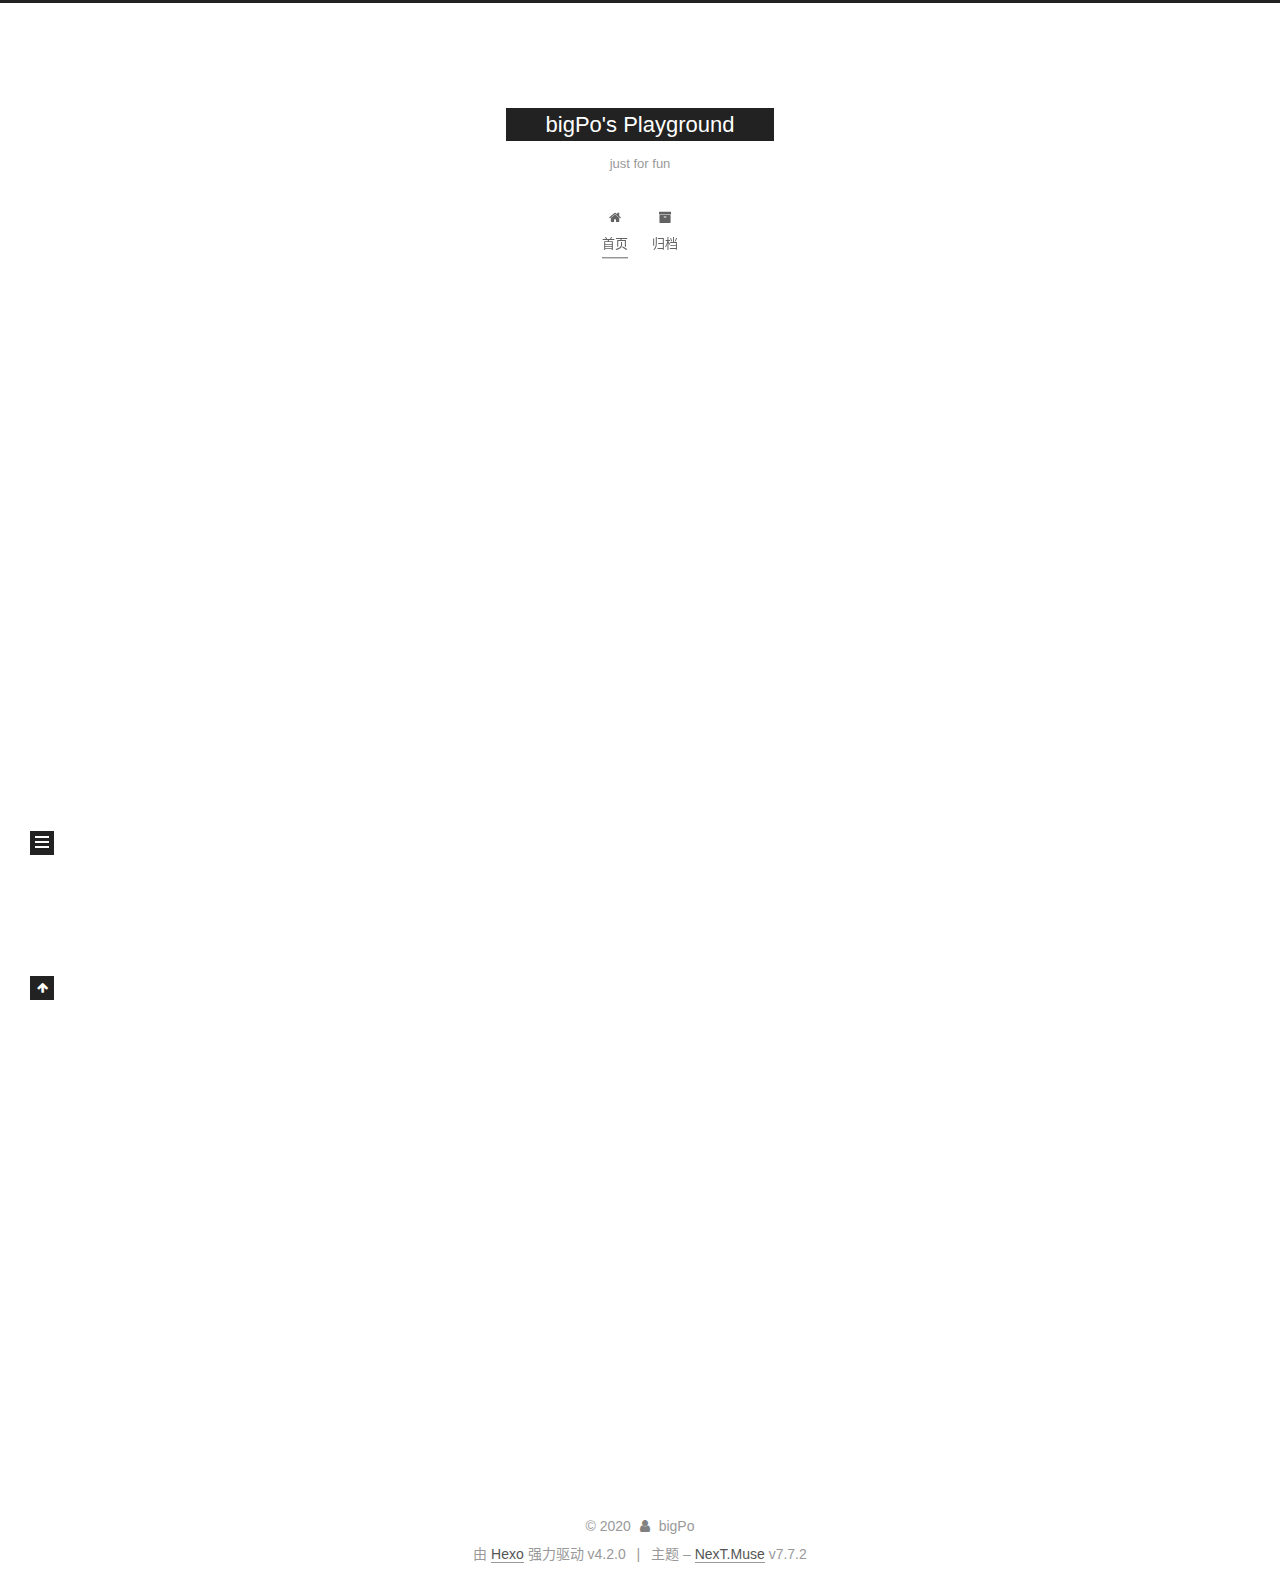
<file: index.html>
<!DOCTYPE html>
<html lang="zh-CN">
<head>
  <meta charset="UTF-8">
<meta name="viewport" content="width=device-width, initial-scale=1, maximum-scale=2">
<meta name="theme-color" content="#222">
<meta name="generator" content="Hexo 4.2.0">
  <link rel="apple-touch-icon" sizes="180x180" href="/images/apple-touch-icon-next.png">
  <link rel="icon" type="image/png" sizes="32x32" href="/images/favicon-32x32-next.png">
  <link rel="icon" type="image/png" sizes="16x16" href="/images/favicon-16x16-next.png">
  <link rel="mask-icon" href="/images/logo.svg" color="#222">

<link rel="stylesheet" href="/css/main.css">


<link rel="stylesheet" href="/lib/font-awesome/css/font-awesome.min.css">

<script id="hexo-configurations">
    var NexT = window.NexT || {};
    var CONFIG = {"hostname":"bigpo.github.io","root":"/","scheme":"Muse","version":"7.7.2","exturl":false,"sidebar":{"position":"left","display":"post","padding":18,"offset":12,"onmobile":false},"copycode":{"enable":false,"show_result":false,"style":null},"back2top":{"enable":true,"sidebar":false,"scrollpercent":false},"bookmark":{"enable":false,"color":"#222","save":"auto"},"fancybox":false,"mediumzoom":false,"lazyload":false,"pangu":false,"comments":{"style":"tabs","active":null,"storage":true,"lazyload":false,"nav":null},"algolia":{"hits":{"per_page":10},"labels":{"input_placeholder":"Search for Posts","hits_empty":"We didn't find any results for the search: ${query}","hits_stats":"${hits} results found in ${time} ms"}},"localsearch":{"enable":false,"trigger":"auto","top_n_per_article":1,"unescape":false,"preload":false},"motion":{"enable":true,"async":false,"transition":{"post_block":"fadeIn","post_header":"slideDownIn","post_body":"slideDownIn","coll_header":"slideLeftIn","sidebar":"slideUpIn"}}};
  </script>

  <meta property="og:type" content="website">
<meta property="og:title" content="bigPo&#39;s Playground">
<meta property="og:url" content="http://bigpo.github.io/index.html">
<meta property="og:site_name" content="bigPo&#39;s Playground">
<meta property="og:locale" content="zh_CN">
<meta property="article:author" content="bigPo">
<meta name="twitter:card" content="summary">

<link rel="canonical" href="http://bigpo.github.io/">


<script id="page-configurations">
  // https://hexo.io/docs/variables.html
  CONFIG.page = {
    sidebar: "",
    isHome : true,
    isPost : false
  };
</script>

  <title>bigPo's Playground</title>
  






  <noscript>
  <style>
  .use-motion .brand,
  .use-motion .menu-item,
  .sidebar-inner,
  .use-motion .post-block,
  .use-motion .pagination,
  .use-motion .comments,
  .use-motion .post-header,
  .use-motion .post-body,
  .use-motion .collection-header { opacity: initial; }

  .use-motion .site-title,
  .use-motion .site-subtitle {
    opacity: initial;
    top: initial;
  }

  .use-motion .logo-line-before i { left: initial; }
  .use-motion .logo-line-after i { right: initial; }
  </style>
</noscript>

</head>

<body itemscope itemtype="http://schema.org/WebPage">
  <div class="container use-motion">
    <div class="headband"></div>

    <header class="header" itemscope itemtype="http://schema.org/WPHeader">
      <div class="header-inner"><div class="site-brand-container">
  <div class="site-nav-toggle">
    <div class="toggle" aria-label="切换导航栏">
      <span class="toggle-line toggle-line-first"></span>
      <span class="toggle-line toggle-line-middle"></span>
      <span class="toggle-line toggle-line-last"></span>
    </div>
  </div>

  <div class="site-meta">

    <div>
      <a href="/" class="brand" rel="start">
        <span class="logo-line-before"><i></i></span>
        <span class="site-title">bigPo's Playground</span>
        <span class="logo-line-after"><i></i></span>
      </a>
    </div>
        <p class="site-subtitle">just for fun</p>
  </div>

  <div class="site-nav-right">
    <div class="toggle popup-trigger">
    </div>
  </div>
</div>


<nav class="site-nav">
  
  <ul id="menu" class="menu">
        <li class="menu-item menu-item-home">

    <a href="/" rel="section"><i class="fa fa-fw fa-home"></i>首页</a>

  </li>
        <li class="menu-item menu-item-archives">

    <a href="/archives/" rel="section"><i class="fa fa-fw fa-archive"></i>归档</a>

  </li>
  </ul>

</nav>
</div>
    </header>

    
  <div class="back-to-top">
    <i class="fa fa-arrow-up"></i>
    <span>0%</span>
  </div>


    <main class="main">
      <div class="main-inner">
        <div class="content-wrap">
          

          <div class="content">
            

  <div class="posts-expand">
        
  
  
  <article itemscope itemtype="http://schema.org/Article" class="post-block home" lang="zh-CN">
    <link itemprop="mainEntityOfPage" href="http://bigpo.github.io/2020/03/13/hello-world/">

    <span hidden itemprop="author" itemscope itemtype="http://schema.org/Person">
      <meta itemprop="image" content="/images/avatar.gif">
      <meta itemprop="name" content="bigPo">
      <meta itemprop="description" content="">
    </span>

    <span hidden itemprop="publisher" itemscope itemtype="http://schema.org/Organization">
      <meta itemprop="name" content="bigPo's Playground">
    </span>
      <header class="post-header">
        <h1 class="post-title" itemprop="name headline">
          
            <a href="/2020/03/13/hello-world/" class="post-title-link" itemprop="url">Hello World</a>
        </h1>

        <div class="post-meta">
            <span class="post-meta-item">
              <span class="post-meta-item-icon">
                <i class="fa fa-calendar-o"></i>
              </span>
              <span class="post-meta-item-text">发表于</span>

              <time title="创建时间：2020-03-13 16:44:16" itemprop="dateCreated datePublished" datetime="2020-03-13T16:44:16+08:00">2020-03-13</time>
            </span>

          

        </div>
      </header>

    
    
    
    <div class="post-body" itemprop="articleBody">

      
          <p>Welcome to <a href="https://hexo.io/" target="_blank" rel="noopener">Hexo</a>! This is your very first post. Check <a href="https://hexo.io/docs/" target="_blank" rel="noopener">documentation</a> for more info. If you get any problems when using Hexo, you can find the answer in <a href="https://hexo.io/docs/troubleshooting.html" target="_blank" rel="noopener">troubleshooting</a> or you can ask me on <a href="https://github.com/hexojs/hexo/issues" target="_blank" rel="noopener">GitHub</a>.</p>
<h2 id="Quick-Start"><a href="#Quick-Start" class="headerlink" title="Quick Start"></a>Quick Start</h2><h3 id="Create-a-new-post"><a href="#Create-a-new-post" class="headerlink" title="Create a new post"></a>Create a new post</h3><figure class="highlight bash"><table><tr><td class="gutter"><pre><span class="line">1</span><br></pre></td><td class="code"><pre><span class="line">$ hexo new <span class="string">"My New Post"</span></span><br></pre></td></tr></table></figure>

<p>More info: <a href="https://hexo.io/docs/writing.html" target="_blank" rel="noopener">Writing</a></p>
<h3 id="Run-server"><a href="#Run-server" class="headerlink" title="Run server"></a>Run server</h3><figure class="highlight bash"><table><tr><td class="gutter"><pre><span class="line">1</span><br></pre></td><td class="code"><pre><span class="line">$ hexo server</span><br></pre></td></tr></table></figure>

<p>More info: <a href="https://hexo.io/docs/server.html" target="_blank" rel="noopener">Server</a></p>
<h3 id="Generate-static-files"><a href="#Generate-static-files" class="headerlink" title="Generate static files"></a>Generate static files</h3><figure class="highlight bash"><table><tr><td class="gutter"><pre><span class="line">1</span><br></pre></td><td class="code"><pre><span class="line">$ hexo generate</span><br></pre></td></tr></table></figure>

<p>More info: <a href="https://hexo.io/docs/generating.html" target="_blank" rel="noopener">Generating</a></p>
<h3 id="Deploy-to-remote-sites"><a href="#Deploy-to-remote-sites" class="headerlink" title="Deploy to remote sites"></a>Deploy to remote sites</h3><figure class="highlight bash"><table><tr><td class="gutter"><pre><span class="line">1</span><br></pre></td><td class="code"><pre><span class="line">$ hexo deploy</span><br></pre></td></tr></table></figure>

<p>More info: <a href="https://hexo.io/docs/one-command-deployment.html" target="_blank" rel="noopener">Deployment</a></p>

      
    </div>

    
    
    
      <footer class="post-footer">
        <div class="post-eof"></div>
      </footer>
  </article>
  
  
  

  </div>

  



          </div>
          

<script>
  window.addEventListener('tabs:register', () => {
    let { activeClass } = CONFIG.comments;
    if (CONFIG.comments.storage) {
      activeClass = localStorage.getItem('comments_active') || activeClass;
    }
    if (activeClass) {
      let activeTab = document.querySelector(`a[href="#comment-${activeClass}"]`);
      if (activeTab) {
        activeTab.click();
      }
    }
  });
  if (CONFIG.comments.storage) {
    window.addEventListener('tabs:click', event => {
      if (!event.target.matches('.tabs-comment .tab-content .tab-pane')) return;
      let commentClass = event.target.classList[1];
      localStorage.setItem('comments_active', commentClass);
    });
  }
</script>

        </div>
          
  
  <div class="toggle sidebar-toggle">
    <span class="toggle-line toggle-line-first"></span>
    <span class="toggle-line toggle-line-middle"></span>
    <span class="toggle-line toggle-line-last"></span>
  </div>

  <aside class="sidebar">
    <div class="sidebar-inner">

      <ul class="sidebar-nav motion-element">
        <li class="sidebar-nav-toc">
          文章目录
        </li>
        <li class="sidebar-nav-overview">
          站点概览
        </li>
      </ul>

      <!--noindex-->
      <div class="post-toc-wrap sidebar-panel">
      </div>
      <!--/noindex-->

      <div class="site-overview-wrap sidebar-panel">
        <div class="site-author motion-element" itemprop="author" itemscope itemtype="http://schema.org/Person">
  <p class="site-author-name" itemprop="name">bigPo</p>
  <div class="site-description" itemprop="description"></div>
</div>
<div class="site-state-wrap motion-element">
  <nav class="site-state">
      <div class="site-state-item site-state-posts">
          <a href="/archives/">
        
          <span class="site-state-item-count">1</span>
          <span class="site-state-item-name">日志</span>
        </a>
      </div>
  </nav>
</div>



      </div>

    </div>
  </aside>
  <div id="sidebar-dimmer"></div>


      </div>
    </main>

    <footer class="footer">
      <div class="footer-inner">
        

<div class="copyright">
  
  &copy; 
  <span itemprop="copyrightYear">2020</span>
  <span class="with-love">
    <i class="fa fa-user"></i>
  </span>
  <span class="author" itemprop="copyrightHolder">bigPo</span>
</div>
  <div class="powered-by">由 <a href="https://hexo.io/" class="theme-link" rel="noopener" target="_blank">Hexo</a> 强力驱动 v4.2.0
  </div>
  <span class="post-meta-divider">|</span>
  <div class="theme-info">主题 – <a href="https://muse.theme-next.org/" class="theme-link" rel="noopener" target="_blank">NexT.Muse</a> v7.7.2
  </div>

        








      </div>
    </footer>
  </div>

  
  <script src="/lib/anime.min.js"></script>
  <script src="/lib/velocity/velocity.min.js"></script>
  <script src="/lib/velocity/velocity.ui.min.js"></script>

<script src="/js/utils.js"></script>

<script src="/js/motion.js"></script>


<script src="/js/schemes/muse.js"></script>


<script src="/js/next-boot.js"></script>




  















  

  

</body>
</html>
</file>
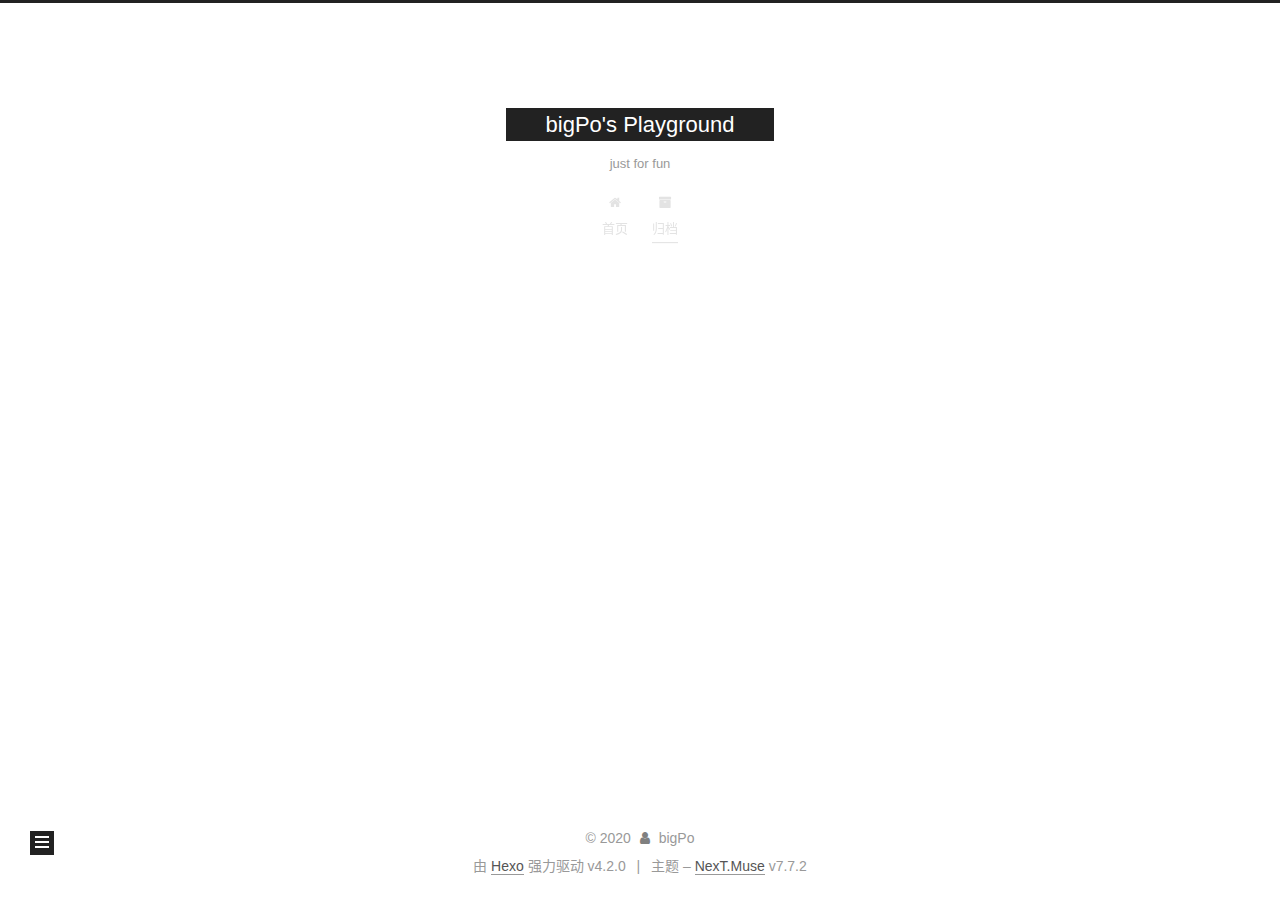
<file: archives/index.html>
<!DOCTYPE html>
<html lang="zh-CN">
<head>
  <meta charset="UTF-8">
<meta name="viewport" content="width=device-width, initial-scale=1, maximum-scale=2">
<meta name="theme-color" content="#222">
<meta name="generator" content="Hexo 4.2.0">
  <link rel="apple-touch-icon" sizes="180x180" href="/images/apple-touch-icon-next.png">
  <link rel="icon" type="image/png" sizes="32x32" href="/images/favicon-32x32-next.png">
  <link rel="icon" type="image/png" sizes="16x16" href="/images/favicon-16x16-next.png">
  <link rel="mask-icon" href="/images/logo.svg" color="#222">

<link rel="stylesheet" href="/css/main.css">


<link rel="stylesheet" href="/lib/font-awesome/css/font-awesome.min.css">

<script id="hexo-configurations">
    var NexT = window.NexT || {};
    var CONFIG = {"hostname":"bigpo.github.io","root":"/","scheme":"Muse","version":"7.7.2","exturl":false,"sidebar":{"position":"left","display":"post","padding":18,"offset":12,"onmobile":false},"copycode":{"enable":false,"show_result":false,"style":null},"back2top":{"enable":true,"sidebar":false,"scrollpercent":false},"bookmark":{"enable":false,"color":"#222","save":"auto"},"fancybox":false,"mediumzoom":false,"lazyload":false,"pangu":false,"comments":{"style":"tabs","active":null,"storage":true,"lazyload":false,"nav":null},"algolia":{"hits":{"per_page":10},"labels":{"input_placeholder":"Search for Posts","hits_empty":"We didn't find any results for the search: ${query}","hits_stats":"${hits} results found in ${time} ms"}},"localsearch":{"enable":false,"trigger":"auto","top_n_per_article":1,"unescape":false,"preload":false},"motion":{"enable":true,"async":false,"transition":{"post_block":"fadeIn","post_header":"slideDownIn","post_body":"slideDownIn","coll_header":"slideLeftIn","sidebar":"slideUpIn"}}};
  </script>

  <meta property="og:type" content="website">
<meta property="og:title" content="bigPo&#39;s Playground">
<meta property="og:url" content="http://bigpo.github.io/archives/index.html">
<meta property="og:site_name" content="bigPo&#39;s Playground">
<meta property="og:locale" content="zh_CN">
<meta property="article:author" content="bigPo">
<meta name="twitter:card" content="summary">

<link rel="canonical" href="http://bigpo.github.io/archives/">


<script id="page-configurations">
  // https://hexo.io/docs/variables.html
  CONFIG.page = {
    sidebar: "",
    isHome : false,
    isPost : false
  };
</script>

  <title>归档 | bigPo's Playground</title>
  






  <noscript>
  <style>
  .use-motion .brand,
  .use-motion .menu-item,
  .sidebar-inner,
  .use-motion .post-block,
  .use-motion .pagination,
  .use-motion .comments,
  .use-motion .post-header,
  .use-motion .post-body,
  .use-motion .collection-header { opacity: initial; }

  .use-motion .site-title,
  .use-motion .site-subtitle {
    opacity: initial;
    top: initial;
  }

  .use-motion .logo-line-before i { left: initial; }
  .use-motion .logo-line-after i { right: initial; }
  </style>
</noscript>

</head>

<body itemscope itemtype="http://schema.org/WebPage">
  <div class="container use-motion">
    <div class="headband"></div>

    <header class="header" itemscope itemtype="http://schema.org/WPHeader">
      <div class="header-inner"><div class="site-brand-container">
  <div class="site-nav-toggle">
    <div class="toggle" aria-label="切换导航栏">
      <span class="toggle-line toggle-line-first"></span>
      <span class="toggle-line toggle-line-middle"></span>
      <span class="toggle-line toggle-line-last"></span>
    </div>
  </div>

  <div class="site-meta">

    <div>
      <a href="/" class="brand" rel="start">
        <span class="logo-line-before"><i></i></span>
        <span class="site-title">bigPo's Playground</span>
        <span class="logo-line-after"><i></i></span>
      </a>
    </div>
        <p class="site-subtitle">just for fun</p>
  </div>

  <div class="site-nav-right">
    <div class="toggle popup-trigger">
    </div>
  </div>
</div>


<nav class="site-nav">
  
  <ul id="menu" class="menu">
        <li class="menu-item menu-item-home">

    <a href="/" rel="section"><i class="fa fa-fw fa-home"></i>首页</a>

  </li>
        <li class="menu-item menu-item-archives">

    <a href="/archives/" rel="section"><i class="fa fa-fw fa-archive"></i>归档</a>

  </li>
  </ul>

</nav>
</div>
    </header>

    
  <div class="back-to-top">
    <i class="fa fa-arrow-up"></i>
    <span>0%</span>
  </div>


    <main class="main">
      <div class="main-inner">
        <div class="content-wrap">
          

          <div class="content">
            

  
  
  
  <div class="post-block">
    <div class="posts-collapse">
      <div class="collection-title">
        <span class="collection-header">嗯..! 目前共计 1 篇日志。 继续努力。</span>
      </div>

      
    <div class="collection-year">
      <h1 class="collection-header">2020</h1>
    </div>

  <article itemscope itemtype="http://schema.org/Article">
    <header class="post-header">

      <div class="post-meta">
        <time itemprop="dateCreated"
              datetime="2020-03-13T16:44:16+08:00"
              content="2020-03-13">
          03-13
        </time>
      </div>

      <h2 class="post-title">
          <a class="post-title-link" href="/2020/03/13/hello-world/" itemprop="url">
            <span itemprop="name">Hello World</span>
          </a>
      </h2>

    </header>
  </article>


    </div>
  </div>
  
  
  

  



          </div>
          

<script>
  window.addEventListener('tabs:register', () => {
    let { activeClass } = CONFIG.comments;
    if (CONFIG.comments.storage) {
      activeClass = localStorage.getItem('comments_active') || activeClass;
    }
    if (activeClass) {
      let activeTab = document.querySelector(`a[href="#comment-${activeClass}"]`);
      if (activeTab) {
        activeTab.click();
      }
    }
  });
  if (CONFIG.comments.storage) {
    window.addEventListener('tabs:click', event => {
      if (!event.target.matches('.tabs-comment .tab-content .tab-pane')) return;
      let commentClass = event.target.classList[1];
      localStorage.setItem('comments_active', commentClass);
    });
  }
</script>

        </div>
          
  
  <div class="toggle sidebar-toggle">
    <span class="toggle-line toggle-line-first"></span>
    <span class="toggle-line toggle-line-middle"></span>
    <span class="toggle-line toggle-line-last"></span>
  </div>

  <aside class="sidebar">
    <div class="sidebar-inner">

      <ul class="sidebar-nav motion-element">
        <li class="sidebar-nav-toc">
          文章目录
        </li>
        <li class="sidebar-nav-overview">
          站点概览
        </li>
      </ul>

      <!--noindex-->
      <div class="post-toc-wrap sidebar-panel">
      </div>
      <!--/noindex-->

      <div class="site-overview-wrap sidebar-panel">
        <div class="site-author motion-element" itemprop="author" itemscope itemtype="http://schema.org/Person">
  <p class="site-author-name" itemprop="name">bigPo</p>
  <div class="site-description" itemprop="description"></div>
</div>
<div class="site-state-wrap motion-element">
  <nav class="site-state">
      <div class="site-state-item site-state-posts">
          <a href="/archives/">
        
          <span class="site-state-item-count">1</span>
          <span class="site-state-item-name">日志</span>
        </a>
      </div>
  </nav>
</div>



      </div>

    </div>
  </aside>
  <div id="sidebar-dimmer"></div>


      </div>
    </main>

    <footer class="footer">
      <div class="footer-inner">
        

<div class="copyright">
  
  &copy; 
  <span itemprop="copyrightYear">2020</span>
  <span class="with-love">
    <i class="fa fa-user"></i>
  </span>
  <span class="author" itemprop="copyrightHolder">bigPo</span>
</div>
  <div class="powered-by">由 <a href="https://hexo.io/" class="theme-link" rel="noopener" target="_blank">Hexo</a> 强力驱动 v4.2.0
  </div>
  <span class="post-meta-divider">|</span>
  <div class="theme-info">主题 – <a href="https://muse.theme-next.org/" class="theme-link" rel="noopener" target="_blank">NexT.Muse</a> v7.7.2
  </div>

        








      </div>
    </footer>
  </div>

  
  <script src="/lib/anime.min.js"></script>
  <script src="/lib/velocity/velocity.min.js"></script>
  <script src="/lib/velocity/velocity.ui.min.js"></script>

<script src="/js/utils.js"></script>

<script src="/js/motion.js"></script>


<script src="/js/schemes/muse.js"></script>


<script src="/js/next-boot.js"></script>




  















  

  

</body>
</html>
</file>
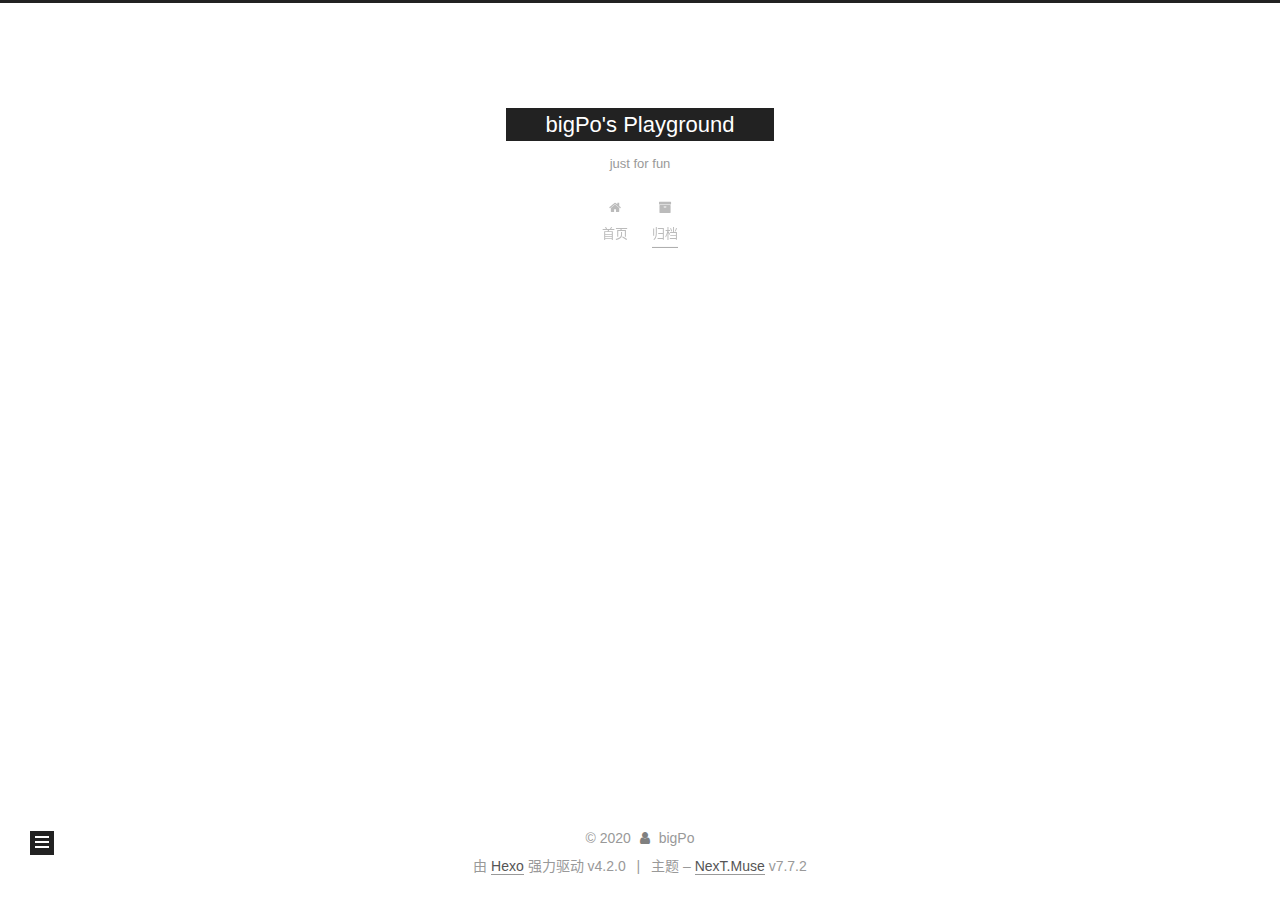
<file: archives/2020/index.html>
<!DOCTYPE html>
<html lang="zh-CN">
<head>
  <meta charset="UTF-8">
<meta name="viewport" content="width=device-width, initial-scale=1, maximum-scale=2">
<meta name="theme-color" content="#222">
<meta name="generator" content="Hexo 4.2.0">
  <link rel="apple-touch-icon" sizes="180x180" href="/images/apple-touch-icon-next.png">
  <link rel="icon" type="image/png" sizes="32x32" href="/images/favicon-32x32-next.png">
  <link rel="icon" type="image/png" sizes="16x16" href="/images/favicon-16x16-next.png">
  <link rel="mask-icon" href="/images/logo.svg" color="#222">

<link rel="stylesheet" href="/css/main.css">


<link rel="stylesheet" href="/lib/font-awesome/css/font-awesome.min.css">

<script id="hexo-configurations">
    var NexT = window.NexT || {};
    var CONFIG = {"hostname":"bigpo.github.io","root":"/","scheme":"Muse","version":"7.7.2","exturl":false,"sidebar":{"position":"left","display":"post","padding":18,"offset":12,"onmobile":false},"copycode":{"enable":false,"show_result":false,"style":null},"back2top":{"enable":true,"sidebar":false,"scrollpercent":false},"bookmark":{"enable":false,"color":"#222","save":"auto"},"fancybox":false,"mediumzoom":false,"lazyload":false,"pangu":false,"comments":{"style":"tabs","active":null,"storage":true,"lazyload":false,"nav":null},"algolia":{"hits":{"per_page":10},"labels":{"input_placeholder":"Search for Posts","hits_empty":"We didn't find any results for the search: ${query}","hits_stats":"${hits} results found in ${time} ms"}},"localsearch":{"enable":false,"trigger":"auto","top_n_per_article":1,"unescape":false,"preload":false},"motion":{"enable":true,"async":false,"transition":{"post_block":"fadeIn","post_header":"slideDownIn","post_body":"slideDownIn","coll_header":"slideLeftIn","sidebar":"slideUpIn"}}};
  </script>

  <meta property="og:type" content="website">
<meta property="og:title" content="bigPo&#39;s Playground">
<meta property="og:url" content="http://bigpo.github.io/archives/2020/index.html">
<meta property="og:site_name" content="bigPo&#39;s Playground">
<meta property="og:locale" content="zh_CN">
<meta property="article:author" content="bigPo">
<meta name="twitter:card" content="summary">

<link rel="canonical" href="http://bigpo.github.io/archives/2020/">


<script id="page-configurations">
  // https://hexo.io/docs/variables.html
  CONFIG.page = {
    sidebar: "",
    isHome : false,
    isPost : false
  };
</script>

  <title>归档 | bigPo's Playground</title>
  






  <noscript>
  <style>
  .use-motion .brand,
  .use-motion .menu-item,
  .sidebar-inner,
  .use-motion .post-block,
  .use-motion .pagination,
  .use-motion .comments,
  .use-motion .post-header,
  .use-motion .post-body,
  .use-motion .collection-header { opacity: initial; }

  .use-motion .site-title,
  .use-motion .site-subtitle {
    opacity: initial;
    top: initial;
  }

  .use-motion .logo-line-before i { left: initial; }
  .use-motion .logo-line-after i { right: initial; }
  </style>
</noscript>

</head>

<body itemscope itemtype="http://schema.org/WebPage">
  <div class="container use-motion">
    <div class="headband"></div>

    <header class="header" itemscope itemtype="http://schema.org/WPHeader">
      <div class="header-inner"><div class="site-brand-container">
  <div class="site-nav-toggle">
    <div class="toggle" aria-label="切换导航栏">
      <span class="toggle-line toggle-line-first"></span>
      <span class="toggle-line toggle-line-middle"></span>
      <span class="toggle-line toggle-line-last"></span>
    </div>
  </div>

  <div class="site-meta">

    <div>
      <a href="/" class="brand" rel="start">
        <span class="logo-line-before"><i></i></span>
        <span class="site-title">bigPo's Playground</span>
        <span class="logo-line-after"><i></i></span>
      </a>
    </div>
        <p class="site-subtitle">just for fun</p>
  </div>

  <div class="site-nav-right">
    <div class="toggle popup-trigger">
    </div>
  </div>
</div>


<nav class="site-nav">
  
  <ul id="menu" class="menu">
        <li class="menu-item menu-item-home">

    <a href="/" rel="section"><i class="fa fa-fw fa-home"></i>首页</a>

  </li>
        <li class="menu-item menu-item-archives">

    <a href="/archives/" rel="section"><i class="fa fa-fw fa-archive"></i>归档</a>

  </li>
  </ul>

</nav>
</div>
    </header>

    
  <div class="back-to-top">
    <i class="fa fa-arrow-up"></i>
    <span>0%</span>
  </div>


    <main class="main">
      <div class="main-inner">
        <div class="content-wrap">
          

          <div class="content">
            

  
  
  
  <div class="post-block">
    <div class="posts-collapse">
      <div class="collection-title">
        <span class="collection-header">嗯..! 目前共计 1 篇日志。 继续努力。</span>
      </div>

      
    <div class="collection-year">
      <h1 class="collection-header">2020</h1>
    </div>

  <article itemscope itemtype="http://schema.org/Article">
    <header class="post-header">

      <div class="post-meta">
        <time itemprop="dateCreated"
              datetime="2020-03-13T16:44:16+08:00"
              content="2020-03-13">
          03-13
        </time>
      </div>

      <h2 class="post-title">
          <a class="post-title-link" href="/2020/03/13/hello-world/" itemprop="url">
            <span itemprop="name">Hello World</span>
          </a>
      </h2>

    </header>
  </article>


    </div>
  </div>
  
  
  

  



          </div>
          

<script>
  window.addEventListener('tabs:register', () => {
    let { activeClass } = CONFIG.comments;
    if (CONFIG.comments.storage) {
      activeClass = localStorage.getItem('comments_active') || activeClass;
    }
    if (activeClass) {
      let activeTab = document.querySelector(`a[href="#comment-${activeClass}"]`);
      if (activeTab) {
        activeTab.click();
      }
    }
  });
  if (CONFIG.comments.storage) {
    window.addEventListener('tabs:click', event => {
      if (!event.target.matches('.tabs-comment .tab-content .tab-pane')) return;
      let commentClass = event.target.classList[1];
      localStorage.setItem('comments_active', commentClass);
    });
  }
</script>

        </div>
          
  
  <div class="toggle sidebar-toggle">
    <span class="toggle-line toggle-line-first"></span>
    <span class="toggle-line toggle-line-middle"></span>
    <span class="toggle-line toggle-line-last"></span>
  </div>

  <aside class="sidebar">
    <div class="sidebar-inner">

      <ul class="sidebar-nav motion-element">
        <li class="sidebar-nav-toc">
          文章目录
        </li>
        <li class="sidebar-nav-overview">
          站点概览
        </li>
      </ul>

      <!--noindex-->
      <div class="post-toc-wrap sidebar-panel">
      </div>
      <!--/noindex-->

      <div class="site-overview-wrap sidebar-panel">
        <div class="site-author motion-element" itemprop="author" itemscope itemtype="http://schema.org/Person">
  <p class="site-author-name" itemprop="name">bigPo</p>
  <div class="site-description" itemprop="description"></div>
</div>
<div class="site-state-wrap motion-element">
  <nav class="site-state">
      <div class="site-state-item site-state-posts">
          <a href="/archives/">
        
          <span class="site-state-item-count">1</span>
          <span class="site-state-item-name">日志</span>
        </a>
      </div>
  </nav>
</div>



      </div>

    </div>
  </aside>
  <div id="sidebar-dimmer"></div>


      </div>
    </main>

    <footer class="footer">
      <div class="footer-inner">
        

<div class="copyright">
  
  &copy; 
  <span itemprop="copyrightYear">2020</span>
  <span class="with-love">
    <i class="fa fa-user"></i>
  </span>
  <span class="author" itemprop="copyrightHolder">bigPo</span>
</div>
  <div class="powered-by">由 <a href="https://hexo.io/" class="theme-link" rel="noopener" target="_blank">Hexo</a> 强力驱动 v4.2.0
  </div>
  <span class="post-meta-divider">|</span>
  <div class="theme-info">主题 – <a href="https://muse.theme-next.org/" class="theme-link" rel="noopener" target="_blank">NexT.Muse</a> v7.7.2
  </div>

        








      </div>
    </footer>
  </div>

  
  <script src="/lib/anime.min.js"></script>
  <script src="/lib/velocity/velocity.min.js"></script>
  <script src="/lib/velocity/velocity.ui.min.js"></script>

<script src="/js/utils.js"></script>

<script src="/js/motion.js"></script>


<script src="/js/schemes/muse.js"></script>


<script src="/js/next-boot.js"></script>




  















  

  

</body>
</html>
</file>
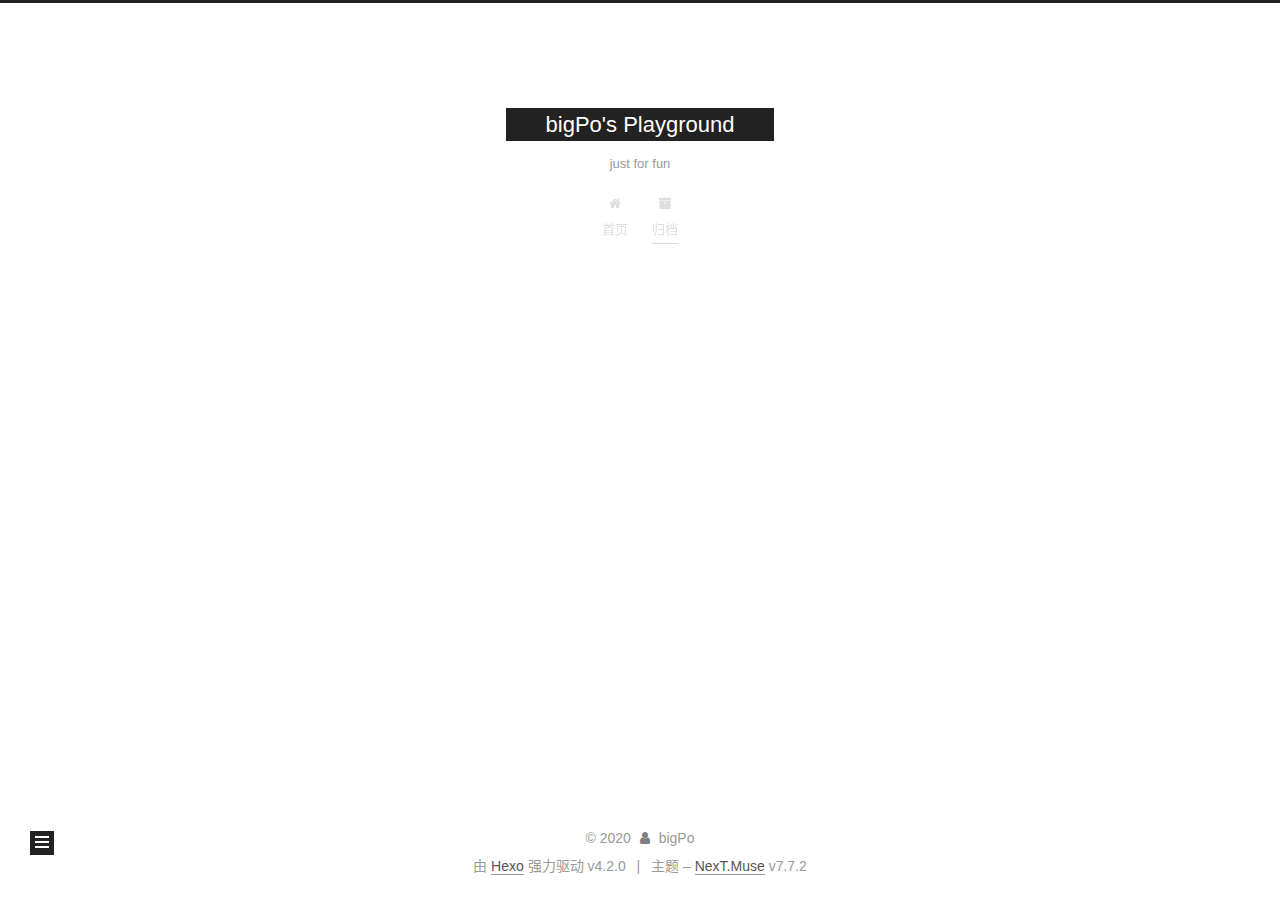
<file: archives/2020/03/index.html>
<!DOCTYPE html>
<html lang="zh-CN">
<head>
  <meta charset="UTF-8">
<meta name="viewport" content="width=device-width, initial-scale=1, maximum-scale=2">
<meta name="theme-color" content="#222">
<meta name="generator" content="Hexo 4.2.0">
  <link rel="apple-touch-icon" sizes="180x180" href="/images/apple-touch-icon-next.png">
  <link rel="icon" type="image/png" sizes="32x32" href="/images/favicon-32x32-next.png">
  <link rel="icon" type="image/png" sizes="16x16" href="/images/favicon-16x16-next.png">
  <link rel="mask-icon" href="/images/logo.svg" color="#222">

<link rel="stylesheet" href="/css/main.css">


<link rel="stylesheet" href="/lib/font-awesome/css/font-awesome.min.css">

<script id="hexo-configurations">
    var NexT = window.NexT || {};
    var CONFIG = {"hostname":"bigpo.github.io","root":"/","scheme":"Muse","version":"7.7.2","exturl":false,"sidebar":{"position":"left","display":"post","padding":18,"offset":12,"onmobile":false},"copycode":{"enable":false,"show_result":false,"style":null},"back2top":{"enable":true,"sidebar":false,"scrollpercent":false},"bookmark":{"enable":false,"color":"#222","save":"auto"},"fancybox":false,"mediumzoom":false,"lazyload":false,"pangu":false,"comments":{"style":"tabs","active":null,"storage":true,"lazyload":false,"nav":null},"algolia":{"hits":{"per_page":10},"labels":{"input_placeholder":"Search for Posts","hits_empty":"We didn't find any results for the search: ${query}","hits_stats":"${hits} results found in ${time} ms"}},"localsearch":{"enable":false,"trigger":"auto","top_n_per_article":1,"unescape":false,"preload":false},"motion":{"enable":true,"async":false,"transition":{"post_block":"fadeIn","post_header":"slideDownIn","post_body":"slideDownIn","coll_header":"slideLeftIn","sidebar":"slideUpIn"}}};
  </script>

  <meta property="og:type" content="website">
<meta property="og:title" content="bigPo&#39;s Playground">
<meta property="og:url" content="http://bigpo.github.io/archives/2020/03/index.html">
<meta property="og:site_name" content="bigPo&#39;s Playground">
<meta property="og:locale" content="zh_CN">
<meta property="article:author" content="bigPo">
<meta name="twitter:card" content="summary">

<link rel="canonical" href="http://bigpo.github.io/archives/2020/03/">


<script id="page-configurations">
  // https://hexo.io/docs/variables.html
  CONFIG.page = {
    sidebar: "",
    isHome : false,
    isPost : false
  };
</script>

  <title>归档 | bigPo's Playground</title>
  






  <noscript>
  <style>
  .use-motion .brand,
  .use-motion .menu-item,
  .sidebar-inner,
  .use-motion .post-block,
  .use-motion .pagination,
  .use-motion .comments,
  .use-motion .post-header,
  .use-motion .post-body,
  .use-motion .collection-header { opacity: initial; }

  .use-motion .site-title,
  .use-motion .site-subtitle {
    opacity: initial;
    top: initial;
  }

  .use-motion .logo-line-before i { left: initial; }
  .use-motion .logo-line-after i { right: initial; }
  </style>
</noscript>

</head>

<body itemscope itemtype="http://schema.org/WebPage">
  <div class="container use-motion">
    <div class="headband"></div>

    <header class="header" itemscope itemtype="http://schema.org/WPHeader">
      <div class="header-inner"><div class="site-brand-container">
  <div class="site-nav-toggle">
    <div class="toggle" aria-label="切换导航栏">
      <span class="toggle-line toggle-line-first"></span>
      <span class="toggle-line toggle-line-middle"></span>
      <span class="toggle-line toggle-line-last"></span>
    </div>
  </div>

  <div class="site-meta">

    <div>
      <a href="/" class="brand" rel="start">
        <span class="logo-line-before"><i></i></span>
        <span class="site-title">bigPo's Playground</span>
        <span class="logo-line-after"><i></i></span>
      </a>
    </div>
        <p class="site-subtitle">just for fun</p>
  </div>

  <div class="site-nav-right">
    <div class="toggle popup-trigger">
    </div>
  </div>
</div>


<nav class="site-nav">
  
  <ul id="menu" class="menu">
        <li class="menu-item menu-item-home">

    <a href="/" rel="section"><i class="fa fa-fw fa-home"></i>首页</a>

  </li>
        <li class="menu-item menu-item-archives">

    <a href="/archives/" rel="section"><i class="fa fa-fw fa-archive"></i>归档</a>

  </li>
  </ul>

</nav>
</div>
    </header>

    
  <div class="back-to-top">
    <i class="fa fa-arrow-up"></i>
    <span>0%</span>
  </div>


    <main class="main">
      <div class="main-inner">
        <div class="content-wrap">
          

          <div class="content">
            

  
  
  
  <div class="post-block">
    <div class="posts-collapse">
      <div class="collection-title">
        <span class="collection-header">嗯..! 目前共计 1 篇日志。 继续努力。</span>
      </div>

      
    <div class="collection-year">
      <h1 class="collection-header">2020</h1>
    </div>

  <article itemscope itemtype="http://schema.org/Article">
    <header class="post-header">

      <div class="post-meta">
        <time itemprop="dateCreated"
              datetime="2020-03-13T16:44:16+08:00"
              content="2020-03-13">
          03-13
        </time>
      </div>

      <h2 class="post-title">
          <a class="post-title-link" href="/2020/03/13/hello-world/" itemprop="url">
            <span itemprop="name">Hello World</span>
          </a>
      </h2>

    </header>
  </article>


    </div>
  </div>
  
  
  

  



          </div>
          

<script>
  window.addEventListener('tabs:register', () => {
    let { activeClass } = CONFIG.comments;
    if (CONFIG.comments.storage) {
      activeClass = localStorage.getItem('comments_active') || activeClass;
    }
    if (activeClass) {
      let activeTab = document.querySelector(`a[href="#comment-${activeClass}"]`);
      if (activeTab) {
        activeTab.click();
      }
    }
  });
  if (CONFIG.comments.storage) {
    window.addEventListener('tabs:click', event => {
      if (!event.target.matches('.tabs-comment .tab-content .tab-pane')) return;
      let commentClass = event.target.classList[1];
      localStorage.setItem('comments_active', commentClass);
    });
  }
</script>

        </div>
          
  
  <div class="toggle sidebar-toggle">
    <span class="toggle-line toggle-line-first"></span>
    <span class="toggle-line toggle-line-middle"></span>
    <span class="toggle-line toggle-line-last"></span>
  </div>

  <aside class="sidebar">
    <div class="sidebar-inner">

      <ul class="sidebar-nav motion-element">
        <li class="sidebar-nav-toc">
          文章目录
        </li>
        <li class="sidebar-nav-overview">
          站点概览
        </li>
      </ul>

      <!--noindex-->
      <div class="post-toc-wrap sidebar-panel">
      </div>
      <!--/noindex-->

      <div class="site-overview-wrap sidebar-panel">
        <div class="site-author motion-element" itemprop="author" itemscope itemtype="http://schema.org/Person">
  <p class="site-author-name" itemprop="name">bigPo</p>
  <div class="site-description" itemprop="description"></div>
</div>
<div class="site-state-wrap motion-element">
  <nav class="site-state">
      <div class="site-state-item site-state-posts">
          <a href="/archives/">
        
          <span class="site-state-item-count">1</span>
          <span class="site-state-item-name">日志</span>
        </a>
      </div>
  </nav>
</div>



      </div>

    </div>
  </aside>
  <div id="sidebar-dimmer"></div>


      </div>
    </main>

    <footer class="footer">
      <div class="footer-inner">
        

<div class="copyright">
  
  &copy; 
  <span itemprop="copyrightYear">2020</span>
  <span class="with-love">
    <i class="fa fa-user"></i>
  </span>
  <span class="author" itemprop="copyrightHolder">bigPo</span>
</div>
  <div class="powered-by">由 <a href="https://hexo.io/" class="theme-link" rel="noopener" target="_blank">Hexo</a> 强力驱动 v4.2.0
  </div>
  <span class="post-meta-divider">|</span>
  <div class="theme-info">主题 – <a href="https://muse.theme-next.org/" class="theme-link" rel="noopener" target="_blank">NexT.Muse</a> v7.7.2
  </div>

        








      </div>
    </footer>
  </div>

  
  <script src="/lib/anime.min.js"></script>
  <script src="/lib/velocity/velocity.min.js"></script>
  <script src="/lib/velocity/velocity.ui.min.js"></script>

<script src="/js/utils.js"></script>

<script src="/js/motion.js"></script>


<script src="/js/schemes/muse.js"></script>


<script src="/js/next-boot.js"></script>




  















  

  

</body>
</html>
</file>
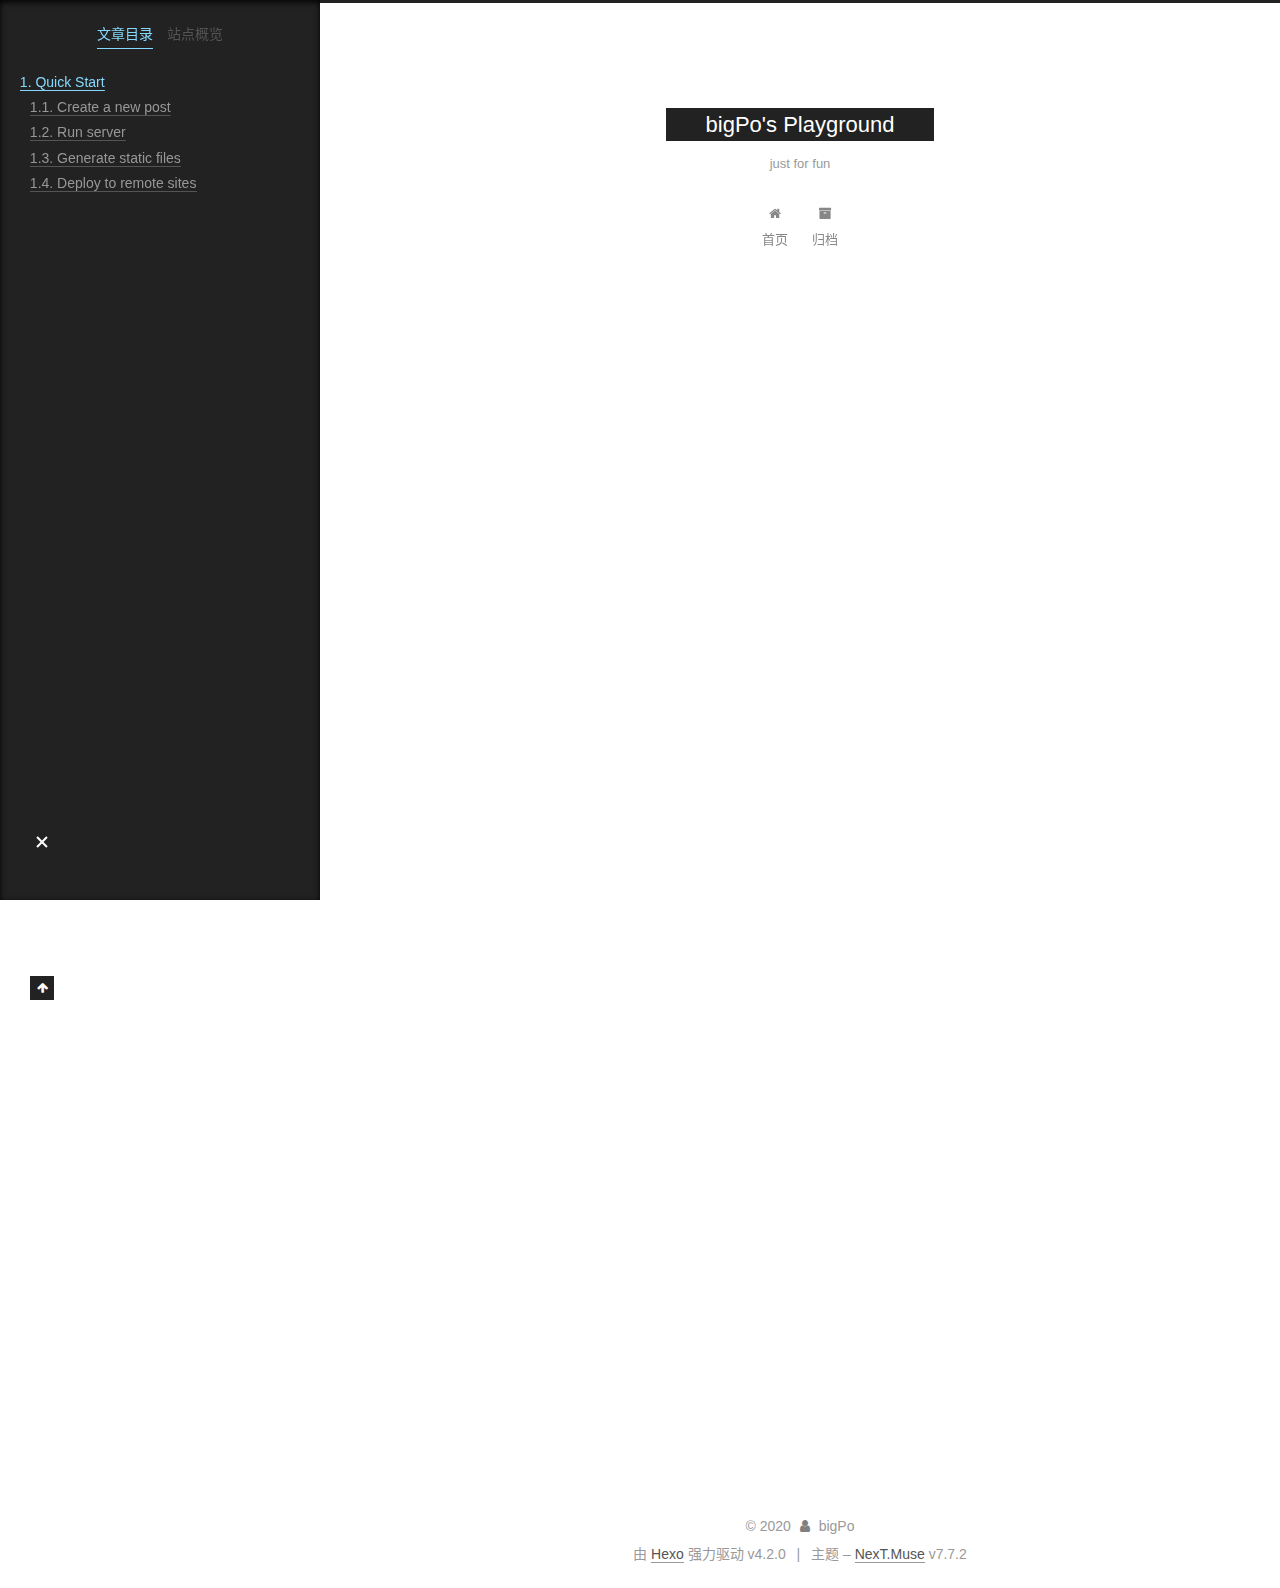
<file: 2020/03/13/hello-world/index.html>
<!DOCTYPE html>
<html lang="zh-CN">
<head>
  <meta charset="UTF-8">
<meta name="viewport" content="width=device-width, initial-scale=1, maximum-scale=2">
<meta name="theme-color" content="#222">
<meta name="generator" content="Hexo 4.2.0">
  <link rel="apple-touch-icon" sizes="180x180" href="/images/apple-touch-icon-next.png">
  <link rel="icon" type="image/png" sizes="32x32" href="/images/favicon-32x32-next.png">
  <link rel="icon" type="image/png" sizes="16x16" href="/images/favicon-16x16-next.png">
  <link rel="mask-icon" href="/images/logo.svg" color="#222">

<link rel="stylesheet" href="/css/main.css">


<link rel="stylesheet" href="/lib/font-awesome/css/font-awesome.min.css">

<script id="hexo-configurations">
    var NexT = window.NexT || {};
    var CONFIG = {"hostname":"bigpo.github.io","root":"/","scheme":"Muse","version":"7.7.2","exturl":false,"sidebar":{"position":"left","display":"post","padding":18,"offset":12,"onmobile":false},"copycode":{"enable":false,"show_result":false,"style":null},"back2top":{"enable":true,"sidebar":false,"scrollpercent":false},"bookmark":{"enable":false,"color":"#222","save":"auto"},"fancybox":false,"mediumzoom":false,"lazyload":false,"pangu":false,"comments":{"style":"tabs","active":null,"storage":true,"lazyload":false,"nav":null},"algolia":{"hits":{"per_page":10},"labels":{"input_placeholder":"Search for Posts","hits_empty":"We didn't find any results for the search: ${query}","hits_stats":"${hits} results found in ${time} ms"}},"localsearch":{"enable":false,"trigger":"auto","top_n_per_article":1,"unescape":false,"preload":false},"motion":{"enable":true,"async":false,"transition":{"post_block":"fadeIn","post_header":"slideDownIn","post_body":"slideDownIn","coll_header":"slideLeftIn","sidebar":"slideUpIn"}}};
  </script>

  <meta name="description" content="Welcome to Hexo! This is your very first post. Check documentation for more info. If you get any problems when using Hexo, you can find the answer in troubleshooting or you can ask me on GitHub. Quick">
<meta property="og:type" content="article">
<meta property="og:title" content="Hello World">
<meta property="og:url" content="http://bigpo.github.io/2020/03/13/hello-world/index.html">
<meta property="og:site_name" content="bigPo&#39;s Playground">
<meta property="og:description" content="Welcome to Hexo! This is your very first post. Check documentation for more info. If you get any problems when using Hexo, you can find the answer in troubleshooting or you can ask me on GitHub. Quick">
<meta property="og:locale" content="zh_CN">
<meta property="article:published_time" content="2020-03-13T08:44:16.849Z">
<meta property="article:modified_time" content="2020-03-13T08:44:16.849Z">
<meta property="article:author" content="bigPo">
<meta name="twitter:card" content="summary">

<link rel="canonical" href="http://bigpo.github.io/2020/03/13/hello-world/">


<script id="page-configurations">
  // https://hexo.io/docs/variables.html
  CONFIG.page = {
    sidebar: "",
    isHome : false,
    isPost : true
  };
</script>

  <title>Hello World | bigPo's Playground</title>
  






  <noscript>
  <style>
  .use-motion .brand,
  .use-motion .menu-item,
  .sidebar-inner,
  .use-motion .post-block,
  .use-motion .pagination,
  .use-motion .comments,
  .use-motion .post-header,
  .use-motion .post-body,
  .use-motion .collection-header { opacity: initial; }

  .use-motion .site-title,
  .use-motion .site-subtitle {
    opacity: initial;
    top: initial;
  }

  .use-motion .logo-line-before i { left: initial; }
  .use-motion .logo-line-after i { right: initial; }
  </style>
</noscript>

</head>

<body itemscope itemtype="http://schema.org/WebPage">
  <div class="container use-motion">
    <div class="headband"></div>

    <header class="header" itemscope itemtype="http://schema.org/WPHeader">
      <div class="header-inner"><div class="site-brand-container">
  <div class="site-nav-toggle">
    <div class="toggle" aria-label="切换导航栏">
      <span class="toggle-line toggle-line-first"></span>
      <span class="toggle-line toggle-line-middle"></span>
      <span class="toggle-line toggle-line-last"></span>
    </div>
  </div>

  <div class="site-meta">

    <div>
      <a href="/" class="brand" rel="start">
        <span class="logo-line-before"><i></i></span>
        <span class="site-title">bigPo's Playground</span>
        <span class="logo-line-after"><i></i></span>
      </a>
    </div>
        <p class="site-subtitle">just for fun</p>
  </div>

  <div class="site-nav-right">
    <div class="toggle popup-trigger">
    </div>
  </div>
</div>


<nav class="site-nav">
  
  <ul id="menu" class="menu">
        <li class="menu-item menu-item-home">

    <a href="/" rel="section"><i class="fa fa-fw fa-home"></i>首页</a>

  </li>
        <li class="menu-item menu-item-archives">

    <a href="/archives/" rel="section"><i class="fa fa-fw fa-archive"></i>归档</a>

  </li>
  </ul>

</nav>
</div>
    </header>

    
  <div class="back-to-top">
    <i class="fa fa-arrow-up"></i>
    <span>0%</span>
  </div>


    <main class="main">
      <div class="main-inner">
        <div class="content-wrap">
          

          <div class="content">
            

  <div class="posts-expand">
      
  
  
  <article itemscope itemtype="http://schema.org/Article" class="post-block " lang="zh-CN">
    <link itemprop="mainEntityOfPage" href="http://bigpo.github.io/2020/03/13/hello-world/">

    <span hidden itemprop="author" itemscope itemtype="http://schema.org/Person">
      <meta itemprop="image" content="/images/avatar.gif">
      <meta itemprop="name" content="bigPo">
      <meta itemprop="description" content="">
    </span>

    <span hidden itemprop="publisher" itemscope itemtype="http://schema.org/Organization">
      <meta itemprop="name" content="bigPo's Playground">
    </span>
      <header class="post-header">
        <h1 class="post-title" itemprop="name headline">
          Hello World
        </h1>

        <div class="post-meta">
            <span class="post-meta-item">
              <span class="post-meta-item-icon">
                <i class="fa fa-calendar-o"></i>
              </span>
              <span class="post-meta-item-text">发表于</span>

              <time title="创建时间：2020-03-13 16:44:16" itemprop="dateCreated datePublished" datetime="2020-03-13T16:44:16+08:00">2020-03-13</time>
            </span>

          

        </div>
      </header>

    
    
    
    <div class="post-body" itemprop="articleBody">

      
        <p>Welcome to <a href="https://hexo.io/" target="_blank" rel="noopener">Hexo</a>! This is your very first post. Check <a href="https://hexo.io/docs/" target="_blank" rel="noopener">documentation</a> for more info. If you get any problems when using Hexo, you can find the answer in <a href="https://hexo.io/docs/troubleshooting.html" target="_blank" rel="noopener">troubleshooting</a> or you can ask me on <a href="https://github.com/hexojs/hexo/issues" target="_blank" rel="noopener">GitHub</a>.</p>
<h2 id="Quick-Start"><a href="#Quick-Start" class="headerlink" title="Quick Start"></a>Quick Start</h2><h3 id="Create-a-new-post"><a href="#Create-a-new-post" class="headerlink" title="Create a new post"></a>Create a new post</h3><figure class="highlight bash"><table><tr><td class="gutter"><pre><span class="line">1</span><br></pre></td><td class="code"><pre><span class="line">$ hexo new <span class="string">"My New Post"</span></span><br></pre></td></tr></table></figure>

<p>More info: <a href="https://hexo.io/docs/writing.html" target="_blank" rel="noopener">Writing</a></p>
<h3 id="Run-server"><a href="#Run-server" class="headerlink" title="Run server"></a>Run server</h3><figure class="highlight bash"><table><tr><td class="gutter"><pre><span class="line">1</span><br></pre></td><td class="code"><pre><span class="line">$ hexo server</span><br></pre></td></tr></table></figure>

<p>More info: <a href="https://hexo.io/docs/server.html" target="_blank" rel="noopener">Server</a></p>
<h3 id="Generate-static-files"><a href="#Generate-static-files" class="headerlink" title="Generate static files"></a>Generate static files</h3><figure class="highlight bash"><table><tr><td class="gutter"><pre><span class="line">1</span><br></pre></td><td class="code"><pre><span class="line">$ hexo generate</span><br></pre></td></tr></table></figure>

<p>More info: <a href="https://hexo.io/docs/generating.html" target="_blank" rel="noopener">Generating</a></p>
<h3 id="Deploy-to-remote-sites"><a href="#Deploy-to-remote-sites" class="headerlink" title="Deploy to remote sites"></a>Deploy to remote sites</h3><figure class="highlight bash"><table><tr><td class="gutter"><pre><span class="line">1</span><br></pre></td><td class="code"><pre><span class="line">$ hexo deploy</span><br></pre></td></tr></table></figure>

<p>More info: <a href="https://hexo.io/docs/one-command-deployment.html" target="_blank" rel="noopener">Deployment</a></p>

    </div>

    
    
    

      <footer class="post-footer">

        


        
      </footer>
    
  </article>
  
  
  

  </div>


          </div>
          

<script>
  window.addEventListener('tabs:register', () => {
    let { activeClass } = CONFIG.comments;
    if (CONFIG.comments.storage) {
      activeClass = localStorage.getItem('comments_active') || activeClass;
    }
    if (activeClass) {
      let activeTab = document.querySelector(`a[href="#comment-${activeClass}"]`);
      if (activeTab) {
        activeTab.click();
      }
    }
  });
  if (CONFIG.comments.storage) {
    window.addEventListener('tabs:click', event => {
      if (!event.target.matches('.tabs-comment .tab-content .tab-pane')) return;
      let commentClass = event.target.classList[1];
      localStorage.setItem('comments_active', commentClass);
    });
  }
</script>

        </div>
          
  
  <div class="toggle sidebar-toggle">
    <span class="toggle-line toggle-line-first"></span>
    <span class="toggle-line toggle-line-middle"></span>
    <span class="toggle-line toggle-line-last"></span>
  </div>

  <aside class="sidebar">
    <div class="sidebar-inner">

      <ul class="sidebar-nav motion-element">
        <li class="sidebar-nav-toc">
          文章目录
        </li>
        <li class="sidebar-nav-overview">
          站点概览
        </li>
      </ul>

      <!--noindex-->
      <div class="post-toc-wrap sidebar-panel">
          <div class="post-toc motion-element"><ol class="nav"><li class="nav-item nav-level-2"><a class="nav-link" href="#Quick-Start"><span class="nav-number">1.</span> <span class="nav-text">Quick Start</span></a><ol class="nav-child"><li class="nav-item nav-level-3"><a class="nav-link" href="#Create-a-new-post"><span class="nav-number">1.1.</span> <span class="nav-text">Create a new post</span></a></li><li class="nav-item nav-level-3"><a class="nav-link" href="#Run-server"><span class="nav-number">1.2.</span> <span class="nav-text">Run server</span></a></li><li class="nav-item nav-level-3"><a class="nav-link" href="#Generate-static-files"><span class="nav-number">1.3.</span> <span class="nav-text">Generate static files</span></a></li><li class="nav-item nav-level-3"><a class="nav-link" href="#Deploy-to-remote-sites"><span class="nav-number">1.4.</span> <span class="nav-text">Deploy to remote sites</span></a></li></ol></li></ol></div>
      </div>
      <!--/noindex-->

      <div class="site-overview-wrap sidebar-panel">
        <div class="site-author motion-element" itemprop="author" itemscope itemtype="http://schema.org/Person">
  <p class="site-author-name" itemprop="name">bigPo</p>
  <div class="site-description" itemprop="description"></div>
</div>
<div class="site-state-wrap motion-element">
  <nav class="site-state">
      <div class="site-state-item site-state-posts">
          <a href="/archives/">
        
          <span class="site-state-item-count">1</span>
          <span class="site-state-item-name">日志</span>
        </a>
      </div>
  </nav>
</div>



      </div>

    </div>
  </aside>
  <div id="sidebar-dimmer"></div>


      </div>
    </main>

    <footer class="footer">
      <div class="footer-inner">
        

<div class="copyright">
  
  &copy; 
  <span itemprop="copyrightYear">2020</span>
  <span class="with-love">
    <i class="fa fa-user"></i>
  </span>
  <span class="author" itemprop="copyrightHolder">bigPo</span>
</div>
  <div class="powered-by">由 <a href="https://hexo.io/" class="theme-link" rel="noopener" target="_blank">Hexo</a> 强力驱动 v4.2.0
  </div>
  <span class="post-meta-divider">|</span>
  <div class="theme-info">主题 – <a href="https://muse.theme-next.org/" class="theme-link" rel="noopener" target="_blank">NexT.Muse</a> v7.7.2
  </div>

        








      </div>
    </footer>
  </div>

  
  <script src="/lib/anime.min.js"></script>
  <script src="/lib/velocity/velocity.min.js"></script>
  <script src="/lib/velocity/velocity.ui.min.js"></script>

<script src="/js/utils.js"></script>

<script src="/js/motion.js"></script>


<script src="/js/schemes/muse.js"></script>


<script src="/js/next-boot.js"></script>




  















  

  

</body>
</html>
</file>
<file: css/main.css>
:root {
  --body-bg-color: #fff;
  --content-bg-color: #fff;
  --card-bg-color: #f5f5f5;
  --text-color: #555;
  --link-color: #555;
  --link-hover-color: #222;
  --brand-color: #fff;
  --brand-hover-color: #fff;
  --table-row-odd-bg-color: #f9f9f9;
  --table-row-hover-bg-color: #f5f5f5;
  --menu-item-bg-color: #f5f5f5;
}
html {
  line-height: 1.15; /* 1 */
  -webkit-text-size-adjust: 100%; /* 2 */
}
body {
  margin: 0;
}
main {
  display: block;
}
h1 {
  font-size: 2em;
  margin: 0.67em 0;
}
hr {
  box-sizing: content-box; /* 1 */
  height: 0; /* 1 */
  overflow: visible; /* 2 */
}
pre {
  font-family: monospace, monospace; /* 1 */
  font-size: 1em; /* 2 */
}
a {
  background: transparent;
}
abbr[title] {
  border-bottom: none; /* 1 */
  text-decoration: underline; /* 2 */
  text-decoration: underline dotted; /* 2 */
}
b,
strong {
  font-weight: bolder;
}
code,
kbd,
samp {
  font-family: monospace, monospace; /* 1 */
  font-size: 1em; /* 2 */
}
small {
  font-size: 80%;
}
sub,
sup {
  font-size: 75%;
  line-height: 0;
  position: relative;
  vertical-align: baseline;
}
sub {
  bottom: -0.25em;
}
sup {
  top: -0.5em;
}
img {
  border-style: none;
}
button,
input,
optgroup,
select,
textarea {
  font-family: inherit; /* 1 */
  font-size: 100%; /* 1 */
  line-height: 1.15; /* 1 */
  margin: 0; /* 2 */
}
button,
input {
/* 1 */
  overflow: visible;
}
button,
select {
/* 1 */
  text-transform: none;
}
button,
[type='button'],
[type='reset'],
[type='submit'] {
  -webkit-appearance: button;
}
button::-moz-focus-inner,
[type='button']::-moz-focus-inner,
[type='reset']::-moz-focus-inner,
[type='submit']::-moz-focus-inner {
  border-style: none;
  padding: 0;
}
button:-moz-focusring,
[type='button']:-moz-focusring,
[type='reset']:-moz-focusring,
[type='submit']:-moz-focusring {
  outline: 1px dotted ButtonText;
}
fieldset {
  padding: 0.35em 0.75em 0.625em;
}
legend {
  box-sizing: border-box; /* 1 */
  color: inherit; /* 2 */
  display: table; /* 1 */
  max-width: 100%; /* 1 */
  padding: 0; /* 3 */
  white-space: normal; /* 1 */
}
progress {
  vertical-align: baseline;
}
textarea {
  overflow: auto;
}
[type='checkbox'],
[type='radio'] {
  box-sizing: border-box; /* 1 */
  padding: 0; /* 2 */
}
[type='number']::-webkit-inner-spin-button,
[type='number']::-webkit-outer-spin-button {
  height: auto;
}
[type='search'] {
  outline-offset: -2px; /* 2 */
  -webkit-appearance: textfield; /* 1 */
}
[type='search']::-webkit-search-decoration {
  -webkit-appearance: none;
}
::-webkit-file-upload-button {
  font: inherit; /* 2 */
  -webkit-appearance: button; /* 1 */
}
details {
  display: block;
}
summary {
  display: list-item;
}
template {
  display: none;
}
[hidden] {
  display: none;
}
::selection {
  background: #262a30;
  color: #fff;
}
html,
body {
  height: 100%;
}
body {
  background: var(--body-bg-color);
  color: var(--text-color);
  font-family: 'Lato', "PingFang SC", "Microsoft YaHei", sans-serif;
  font-size: 1em;
  line-height: 2;
}
@media (max-width: 991px) {
  body {
    padding-left: 0 !important;
    padding-right: 0 !important;
  }
}
h1,
h2,
h3,
h4,
h5,
h6 {
  font-family: 'Lato', "PingFang SC", "Microsoft YaHei", sans-serif;
  font-weight: bold;
  line-height: 1.5;
  margin: 20px 0 15px;
}
h1 {
  font-size: 1.5em;
}
h2 {
  font-size: 1.375em;
}
h3 {
  font-size: 1.25em;
}
h4 {
  font-size: 1.125em;
}
h5 {
  font-size: 1em;
}
h6 {
  font-size: 0.875em;
}
p {
  margin: 0 0 20px 0;
}
a,
span.exturl {
  border-bottom: 1px solid #999;
  color: var(--link-color);
  outline: 0;
  text-decoration: none;
  overflow-wrap: break-word;
  word-wrap: break-word;
  cursor: pointer;
}
a:hover,
span.exturl:hover {
  border-bottom-color: var(--link-hover-color);
  color: var(--link-hover-color);
}
iframe,
img,
video {
  display: block;
  margin-left: auto;
  margin-right: auto;
  max-width: 100%;
}
hr {
  background-image: repeating-linear-gradient(-45deg, #ddd, #ddd 4px, transparent 4px, transparent 8px);
  border: 0;
  height: 3px;
  margin: 40px 0;
}
blockquote {
  border-left: 4px solid #ddd;
  color: #666;
  margin: 0;
  padding: 0 15px;
}
blockquote cite::before {
  content: '-';
  padding: 0 5px;
}
dt {
  font-weight: bold;
}
dd {
  margin: 0;
  padding: 0;
}
kbd {
  background-color: #f5f5f5;
  background-image: linear-gradient(#eee, #fff, #eee);
  border: 1px solid #ccc;
  border-radius: 0.2em;
  box-shadow: 0.1em 0.1em 0.2em rgba(0,0,0,0.1);
  font-family: inherit;
  padding: 0.1em 0.3em;
  white-space: nowrap;
}
.table-container {
  overflow: auto;
}
table {
  border-collapse: collapse;
  border-spacing: 0;
  font-size: 0.875em;
  margin: 0 0 20px 0;
  width: 100%;
}
tbody tr:nth-of-type(odd) {
  background: var(--table-row-odd-bg-color);
}
tbody tr:hover {
  background: var(--table-row-hover-bg-color);
}
caption,
th,
td {
  font-weight: normal;
  padding: 8px;
  text-align: left;
  vertical-align: middle;
}
th,
td {
  border: 1px solid #ddd;
  border-bottom: 3px solid #ddd;
}
th {
  font-weight: 700;
  padding-bottom: 10px;
}
td {
  border-bottom-width: 1px;
}
.btn {
  background: #222;
  border: 2px solid #222;
  border-radius: 0;
  color: #fff;
  display: inline-block;
  font-size: 0.875em;
  line-height: 2;
  padding: 0 20px;
  text-decoration: none;
  transition-property: background-color;
  transition-delay: 0s;
  transition-duration: 0.2s;
  transition-timing-function: ease-in-out;
}
.btn:hover {
  background: #fff;
  border-color: #222;
  color: #222;
}
.btn + .btn {
  margin: 0 0 8px 8px;
}
.btn .fa-fw {
  text-align: left;
  width: 1.285714285714286em;
}
.toggle {
  line-height: 0;
}
.toggle .toggle-line {
  background: #fff;
  display: inline-block;
  height: 2px;
  left: 0;
  position: relative;
  top: 0;
  transition: all 0.4s;
  vertical-align: top;
  width: 100%;
}
.toggle .toggle-line:not(:first-child) {
  margin-top: 3px;
}
.toggle.toggle-arrow .toggle-line-first {
  left: 50%;
  top: 2px;
  transform: rotate(45deg);
  width: 50%;
}
.toggle.toggle-arrow .toggle-line-middle {
  left: 2px;
  width: 90%;
}
.toggle.toggle-arrow .toggle-line-last {
  left: 50%;
  top: -2px;
  transform: rotate(-45deg);
  width: 50%;
}
.toggle.toggle-close .toggle-line-first {
  transform: rotate(-45deg);
  top: 5px;
}
.toggle.toggle-close .toggle-line-middle {
  opacity: 0;
}
.toggle.toggle-close .toggle-line-last {
  transform: rotate(45deg);
  top: -5px;
}
.highlight,
pre {
  background: #f7f7f7;
  color: #4d4d4c;
  line-height: 1.6;
  margin: 0 auto 20px;
}
pre,
code {
  font-family: consolas, Menlo, monospace, "PingFang SC", "Microsoft YaHei";
}
code {
  background: #eee;
  border-radius: 3px;
  color: #555;
  padding: 2px 4px;
  overflow-wrap: break-word;
  word-wrap: break-word;
}
.highlight *::selection {
  background: #d6d6d6;
}
.highlight pre {
  border: 0;
  margin: 0;
  padding: 10px 0;
}
.highlight table {
  border: 0;
  margin: 0;
  width: auto;
}
.highlight td {
  border: 0;
  padding: 0;
}
.highlight figcaption {
  background: #eee;
  color: #4d4d4c;
  display: flex;
  font-size: 0.875em;
  justify-content: space-between;
  line-height: 1.2;
  padding: 0.5em;
}
.highlight figcaption a {
  color: #4d4d4c;
}
.highlight figcaption a:hover {
  border-bottom-color: #4d4d4c;
}
.highlight .gutter {
  -moz-user-select: none;
  -ms-user-select: none;
  -webkit-user-select: none;
  user-select: none;
}
.highlight .gutter pre {
  background: #eff2f3;
  color: #869194;
  padding-left: 10px;
  padding-right: 10px;
  text-align: right;
}
.highlight .code pre {
  background: #f7f7f7;
  padding-left: 10px;
  width: 100%;
}
.gist table {
  width: auto;
}
.gist table td {
  border: 0;
}
pre {
  overflow: auto;
  padding: 10px;
}
pre code {
  background: none;
  color: #4d4d4c;
  font-size: 0.875em;
  padding: 0;
  text-shadow: none;
}
pre .deletion {
  background: #fdd;
}
pre .addition {
  background: #dfd;
}
pre .meta {
  color: #eab700;
  -moz-user-select: none;
  -ms-user-select: none;
  -webkit-user-select: none;
  user-select: none;
}
pre .comment {
  color: #8e908c;
}
pre .variable,
pre .attribute,
pre .tag,
pre .name,
pre .regexp,
pre .ruby .constant,
pre .xml .tag .title,
pre .xml .pi,
pre .xml .doctype,
pre .html .doctype,
pre .css .id,
pre .css .class,
pre .css .pseudo {
  color: #c82829;
}
pre .number,
pre .preprocessor,
pre .built_in,
pre .builtin-name,
pre .literal,
pre .params,
pre .constant,
pre .command {
  color: #f5871f;
}
pre .ruby .class .title,
pre .css .rules .attribute,
pre .string,
pre .symbol,
pre .value,
pre .inheritance,
pre .header,
pre .ruby .symbol,
pre .xml .cdata,
pre .special,
pre .formula {
  color: #718c00;
}
pre .title,
pre .css .hexcolor {
  color: #3e999f;
}
pre .function,
pre .python .decorator,
pre .python .title,
pre .ruby .function .title,
pre .ruby .title .keyword,
pre .perl .sub,
pre .javascript .title,
pre .coffeescript .title {
  color: #4271ae;
}
pre .keyword,
pre .javascript .function {
  color: #8959a8;
}
.blockquote-center {
  border-left: none;
  margin: 40px 0;
  padding: 0;
  position: relative;
  text-align: center;
}
.blockquote-center::before,
.blockquote-center::after {
  background-repeat: no-repeat;
  background-size: 22px 22px;
  content: ' ';
  display: block;
  height: 24px;
  opacity: 0.2;
  position: absolute;
  width: 100%;
}
.blockquote-center::before {
  background-image: url("../images/quote-l.svg");
  background-position: 0 -6px;
  border-top: 1px solid #ccc;
  top: -20px;
}
.blockquote-center::after {
  background-image: url("../images/quote-r.svg");
  background-position: 100% 8px;
  border-bottom: 1px solid #ccc;
  bottom: -20px;
}
.blockquote-center p,
.blockquote-center div {
  text-align: center;
}
.post-body .group-picture img {
  margin: 0 auto;
  padding: 0 3px;
}
.group-picture-row {
  margin-bottom: 6px;
  overflow: hidden;
}
.group-picture-column {
  float: left;
  margin-bottom: 10px;
}
.post-body .label {
  color: #555;
  display: inline;
  padding: 0 2px;
}
.post-body .label.default {
  background: #f0f0f0;
}
.post-body .label.primary {
  background: #efe6f7;
}
.post-body .label.info {
  background: #e5f2f8;
}
.post-body .label.success {
  background: #e7f4e9;
}
.post-body .label.warning {
  background: #fcf6e1;
}
.post-body .label.danger {
  background: #fae8eb;
}
.post-body .tabs {
  margin-bottom: 20px;
}
.post-body .tabs,
.tabs-comment {
  display: block;
  padding-top: 10px;
  position: relative;
}
.post-body .tabs ul.nav-tabs,
.tabs-comment ul.nav-tabs {
  display: flex;
  flex-wrap: wrap;
  margin: 0;
  margin-bottom: -1px;
  padding: 0;
}
@media (max-width: 413px) {
  .post-body .tabs ul.nav-tabs,
  .tabs-comment ul.nav-tabs {
    display: block;
    margin-bottom: 5px;
  }
}
.post-body .tabs ul.nav-tabs li.tab,
.tabs-comment ul.nav-tabs li.tab {
  border-bottom: 1px solid #ddd;
  border-left: 1px solid transparent;
  border-right: 1px solid transparent;
  border-top: 3px solid transparent;
  flex-grow: 1;
  list-style-type: none;
  border-radius: 0 0 0 0;
}
@media (max-width: 413px) {
  .post-body .tabs ul.nav-tabs li.tab,
  .tabs-comment ul.nav-tabs li.tab {
    border-bottom: 1px solid transparent;
    border-left: 3px solid transparent;
    border-right: 1px solid transparent;
    border-top: 1px solid transparent;
  }
}
@media (max-width: 413px) {
  .post-body .tabs ul.nav-tabs li.tab,
  .tabs-comment ul.nav-tabs li.tab {
    border-radius: 0;
  }
}
.post-body .tabs ul.nav-tabs li.tab a,
.tabs-comment ul.nav-tabs li.tab a {
  border-bottom: initial;
  display: block;
  line-height: 1.8;
  outline: 0;
  padding: 0.25em 0.75em;
  text-align: center;
  transition-delay: 0s;
  transition-duration: 0.2s;
  transition-timing-function: ease-out;
}
.post-body .tabs ul.nav-tabs li.tab a i,
.tabs-comment ul.nav-tabs li.tab a i {
  width: 1.285714285714286em;
}
.post-body .tabs ul.nav-tabs li.tab.active,
.tabs-comment ul.nav-tabs li.tab.active {
  border-bottom: 1px solid transparent;
  border-left: 1px solid #ddd;
  border-right: 1px solid #ddd;
  border-top: 3px solid #fc6423;
}
@media (max-width: 413px) {
  .post-body .tabs ul.nav-tabs li.tab.active,
  .tabs-comment ul.nav-tabs li.tab.active {
    border-bottom: 1px solid #ddd;
    border-left: 3px solid #fc6423;
    border-right: 1px solid #ddd;
    border-top: 1px solid #ddd;
  }
}
.post-body .tabs ul.nav-tabs li.tab.active a,
.tabs-comment ul.nav-tabs li.tab.active a {
  color: var(--link-color);
  cursor: default;
}
.post-body .tabs .tab-content .tab-pane,
.tabs-comment .tab-content .tab-pane {
  border: 1px solid #ddd;
  border-top: 0;
  padding: 20px 20px 0 20px;
  border-radius: 0;
}
.post-body .tabs .tab-content .tab-pane:not(.active),
.tabs-comment .tab-content .tab-pane:not(.active) {
  display: none;
}
.post-body .tabs .tab-content .tab-pane.active,
.tabs-comment .tab-content .tab-pane.active {
  display: block;
}
.post-body .tabs .tab-content .tab-pane.active:nth-of-type(1),
.tabs-comment .tab-content .tab-pane.active:nth-of-type(1) {
  border-radius: 0 0 0 0;
}
@media (max-width: 413px) {
  .post-body .tabs .tab-content .tab-pane.active:nth-of-type(1),
  .tabs-comment .tab-content .tab-pane.active:nth-of-type(1) {
    border-radius: 0;
  }
}
.post-body .note {
  border-radius: 3px;
  margin-bottom: 20px;
  padding: 1em;
  position: relative;
  border: 1px solid #eee;
  border-left-width: 5px;
}
.post-body .note h2,
.post-body .note h3,
.post-body .note h4,
.post-body .note h5,
.post-body .note h6 {
  margin-top: 0;
  border-bottom: initial;
  margin-bottom: 0;
  padding-top: 0;
}
.post-body .note p:first-child,
.post-body .note ul:first-child,
.post-body .note ol:first-child,
.post-body .note table:first-child,
.post-body .note pre:first-child,
.post-body .note blockquote:first-child,
.post-body .note img:first-child {
  margin-top: 0;
}
.post-body .note p:last-child,
.post-body .note ul:last-child,
.post-body .note ol:last-child,
.post-body .note table:last-child,
.post-body .note pre:last-child,
.post-body .note blockquote:last-child,
.post-body .note img:last-child {
  margin-bottom: 0;
}
.post-body .note.default {
  border-left-color: #777;
}
.post-body .note.default h2,
.post-body .note.default h3,
.post-body .note.default h4,
.post-body .note.default h5,
.post-body .note.default h6 {
  color: #777;
}
.post-body .note.primary {
  border-left-color: #6f42c1;
}
.post-body .note.primary h2,
.post-body .note.primary h3,
.post-body .note.primary h4,
.post-body .note.primary h5,
.post-body .note.primary h6 {
  color: #6f42c1;
}
.post-body .note.info {
  border-left-color: #428bca;
}
.post-body .note.info h2,
.post-body .note.info h3,
.post-body .note.info h4,
.post-body .note.info h5,
.post-body .note.info h6 {
  color: #428bca;
}
.post-body .note.success {
  border-left-color: #5cb85c;
}
.post-body .note.success h2,
.post-body .note.success h3,
.post-body .note.success h4,
.post-body .note.success h5,
.post-body .note.success h6 {
  color: #5cb85c;
}
.post-body .note.warning {
  border-left-color: #f0ad4e;
}
.post-body .note.warning h2,
.post-body .note.warning h3,
.post-body .note.warning h4,
.post-body .note.warning h5,
.post-body .note.warning h6 {
  color: #f0ad4e;
}
.post-body .note.danger {
  border-left-color: #d9534f;
}
.post-body .note.danger h2,
.post-body .note.danger h3,
.post-body .note.danger h4,
.post-body .note.danger h5,
.post-body .note.danger h6 {
  color: #d9534f;
}
.pagination .prev,
.pagination .next,
.pagination .page-number,
.pagination .space {
  display: inline-block;
  margin: 0 10px;
  padding: 0 11px;
  position: relative;
  top: -1px;
}
@media (max-width: 767px) {
  .pagination .prev,
  .pagination .next,
  .pagination .page-number,
  .pagination .space {
    margin: 0 5px;
  }
}
.pagination {
  border-top: 1px solid #eee;
  margin: 120px 0 0;
  text-align: center;
}
.pagination .prev,
.pagination .next,
.pagination .page-number {
  border-bottom: 0;
  border-top: 1px solid #eee;
  transition-property: border-color;
  transition-delay: 0s;
  transition-duration: 0.2s;
  transition-timing-function: ease-in-out;
}
.pagination .prev:hover,
.pagination .next:hover,
.pagination .page-number:hover {
  border-top-color: #222;
}
.pagination .space {
  margin: 0;
  padding: 0;
}
.pagination .prev {
  margin-left: 0;
}
.pagination .next {
  margin-right: 0;
}
.pagination .page-number.current {
  background: #ccc;
  border-top-color: #ccc;
  color: #fff;
}
@media (max-width: 767px) {
  .pagination {
    border-top: none;
  }
  .pagination .prev,
  .pagination .next,
  .pagination .page-number {
    border-bottom: 1px solid #eee;
    border-top: 0;
    margin-bottom: 10px;
    padding: 0 10px;
  }
  .pagination .prev:hover,
  .pagination .next:hover,
  .pagination .page-number:hover {
    border-bottom-color: #222;
  }
}
.comments {
  margin: 60px 20px 0;
  overflow: hidden;
}
.comment-button-group {
  display: flex;
  flex-wrap: wrap-reverse;
  justify-content: center;
  margin: 1em 0;
}
.comment-button-group .comment-button {
  margin: 0.1em 0.2em;
}
.comment-button-group .comment-button.active {
  background: #fff;
  border-color: #222;
  color: #222;
}
.comment-position {
  display: none;
}
.comment-position.active {
  display: block;
}
.tabs-comment {
  background: var(--content-bg-color);
  margin-top: 4em;
  padding-top: 0;
}
.tabs-comment .comments {
  border: 0;
  box-shadow: none;
  margin-top: 0;
  padding-top: 0;
}
.container {
  min-height: 100%;
  position: relative;
}
.main-inner {
  margin: 0 auto;
  width: 700px;
}
@media (min-width: 1200px) {
  .main-inner {
    width: 800px;
  }
}
@media (min-width: 1600px) {
  .main-inner {
    width: 900px;
  }
}
.header {
  background: transparent;
}
.header-inner {
  margin: 0 auto;
  width: 700px;
}
@media (min-width: 1200px) {
  .header-inner {
    width: 800px;
  }
}
@media (min-width: 1600px) {
  .header-inner {
    width: 900px;
  }
}
.site-brand-container {
  display: flex;
  flex-shrink: 0;
  padding: 0 10px;
}
.headband {
  background: #222;
  height: 3px;
}
.site-meta {
  flex-grow: 1;
  text-align: center;
}
@media (max-width: 767px) {
  .site-meta {
    text-align: center;
  }
}
.brand {
  border-bottom: none;
  color: var(--brand-color);
  display: inline-block;
  line-height: 1.375em;
  padding: 0 40px;
  position: relative;
}
.brand:hover {
  color: var(--brand-hover-color);
}
.site-title {
  display: inline-block;
  font-family: 'Lato', "PingFang SC", "Microsoft YaHei", sans-serif;
  font-size: 1.375em;
  font-weight: normal;
  line-height: 1.5;
  vertical-align: top;
}
.site-subtitle {
  color: #999;
  font-size: 0.8125em;
  margin: 10px 0;
}
.use-motion .brand {
  opacity: 0;
}
.use-motion .site-title,
.use-motion .site-subtitle,
.use-motion .custom-logo-image {
  opacity: 0;
  position: relative;
  top: -10px;
}
.site-nav-toggle,
.site-nav-right {
  display: none;
}
@media (max-width: 767px) {
  .site-nav-toggle,
  .site-nav-right {
    display: flex;
    flex-direction: column;
    justify-content: center;
  }
}
.site-nav-toggle .toggle,
.site-nav-right .toggle {
  color: var(--text-color);
  padding: 10px;
  width: 22px;
}
.site-nav-toggle .toggle .toggle-line,
.site-nav-right .toggle .toggle-line {
  background: var(--text-color);
  border-radius: 1px;
}
.site-nav {
  display: block;
}
@media (max-width: 767px) {
  .site-nav {
    clear: both;
    display: none;
  }
}
.site-nav.site-nav-on {
  display: block;
}
.menu {
  margin-top: 20px;
  padding-left: 0;
  text-align: center;
}
.menu-item {
  display: inline-block;
  list-style: none;
  margin: 0 10px;
}
@media (max-width: 767px) {
  .menu-item {
    display: block;
    margin-top: 10px;
  }
  .menu-item.menu-item-search {
    display: none;
  }
}
.menu-item a,
.menu-item span.exturl {
  border-bottom: 0;
  display: block;
  font-size: 0.8125em;
  transition-property: border-color;
  transition-delay: 0s;
  transition-duration: 0.2s;
  transition-timing-function: ease-in-out;
}
@media (hover: none) {
  .menu-item a:hover,
  .menu-item span.exturl:hover {
    border-bottom-color: transparent !important;
  }
}
.menu-item .fa {
  margin-right: 8px;
}
.menu-item .badge {
  display: inline-block;
  font-weight: bold;
  line-height: 1;
  margin-left: 0.35em;
  margin-top: 0.35em;
  text-align: center;
  white-space: nowrap;
}
@media (max-width: 767px) {
  .menu-item .badge {
    float: right;
    margin-left: 0;
  }
}
.menu-item-active a,
.menu .menu-item a:hover,
.menu .menu-item span.exturl:hover {
  background: var(--menu-item-bg-color);
}
.use-motion .menu-item {
  opacity: 0;
}
.sidebar {
  background: #222;
  bottom: 0;
  box-shadow: inset 0 2px 6px #000;
  position: fixed;
  top: 0;
}
@media (max-width: 991px) {
  .sidebar {
    display: none;
  }
}
.sidebar-inner {
  color: #999;
  padding: 18px 10px;
  text-align: center;
}
.cc-license {
  margin-top: 10px;
  text-align: center;
}
.cc-license .cc-opacity {
  border-bottom: none;
  opacity: 0.7;
}
.cc-license .cc-opacity:hover {
  opacity: 0.9;
}
.cc-license img {
  display: inline-block;
}
.site-author-image {
  border: 2px solid #333;
  display: block;
  margin: 0 auto;
  max-width: 96px;
  padding: 2px;
}
.site-author-name {
  color: #f5f5f5;
  font-weight: normal;
  margin: 5px 0 0;
  text-align: center;
}
.site-description {
  color: #999;
  font-size: 1em;
  margin-top: 5px;
  text-align: center;
}
.links-of-author {
  margin-top: 15px;
}
.links-of-author a,
.links-of-author span.exturl {
  border-bottom-color: #555;
  display: inline-block;
  font-size: 0.8125em;
  margin-bottom: 10px;
  margin-right: 10px;
  vertical-align: middle;
}
.links-of-author a::before,
.links-of-author span.exturl::before {
  background: #7c4bd5;
  border-radius: 50%;
  content: ' ';
  display: inline-block;
  height: 4px;
  margin-right: 3px;
  vertical-align: middle;
  width: 4px;
}
.sidebar-button {
  margin-top: 15px;
}
.sidebar-button a {
  border: 1px solid #fc6423;
  border-radius: 4px;
  color: #fc6423;
  display: inline-block;
  padding: 0 15px;
}
.sidebar-button a .fa {
  margin-right: 5px;
}
.sidebar-button a:hover {
  background: #fc6423;
  border: 1px solid #fc6423;
  color: #fff;
}
.sidebar-button a:hover .fa {
  color: #fff;
}
.links-of-blogroll {
  font-size: 0.8125em;
  margin-top: 10px;
}
.links-of-blogroll-title {
  font-size: 0.875em;
  font-weight: 600;
  margin-top: 0;
}
.links-of-blogroll-list {
  list-style: none;
  margin: 0;
  padding: 0;
}
#sidebar-dimmer {
  display: none;
}
@media (max-width: 767px) {
  #sidebar-dimmer {
    background: #000;
    display: block;
    height: 100%;
    left: 100%;
    opacity: 0;
    position: fixed;
    top: 0;
    width: 100%;
    z-index: 1100;
  }
  .sidebar-active + #sidebar-dimmer {
    opacity: 0.7;
    transform: translateX(-100%);
    transition: opacity 0.5s;
  }
}
.sidebar-nav {
  margin: 0;
  padding-bottom: 20px;
  padding-left: 0;
}
.sidebar-nav li {
  border-bottom: 1px solid transparent;
  color: #555;
  cursor: pointer;
  display: inline-block;
  font-size: 0.875em;
}
.sidebar-nav li.sidebar-nav-overview {
  margin-left: 10px;
}
.sidebar-nav li:hover {
  color: #f5f5f5;
}
.sidebar-nav .sidebar-nav-active {
  border-bottom-color: #87daff;
  color: #87daff;
}
.sidebar-nav .sidebar-nav-active:hover {
  color: #87daff;
}
.sidebar-panel {
  display: none;
  overflow-x: hidden;
  overflow-y: auto;
}
.sidebar-panel-active {
  display: block;
}
.sidebar-toggle {
  background: #222;
  bottom: 45px;
  cursor: pointer;
  height: 14px;
  left: 30px;
  padding: 5px;
  position: fixed;
  width: 14px;
  z-index: 1300;
}
@media (max-width: 991px) {
  .sidebar-toggle {
    left: 20px;
    opacity: 0.8;
    display: none;
  }
}
.sidebar-toggle:hover .toggle-line {
  background: #87daff;
}
.post-toc {
  font-size: 0.875em;
}
.post-toc ol {
  list-style: none;
  margin: 0;
  padding: 0 2px 5px 10px;
  text-align: left;
}
.post-toc ol > ol {
  padding-left: 0;
}
.post-toc ol a {
  transition-property: all;
  transition-delay: 0s;
  transition-duration: 0.2s;
  transition-timing-function: ease-in-out;
}
.post-toc .nav-item {
  line-height: 1.8;
  overflow: hidden;
  text-overflow: ellipsis;
  white-space: nowrap;
}
.post-toc .nav .nav-child {
  display: none;
}
.post-toc .nav .active > .nav-child {
  display: block;
}
.post-toc .nav .active-current > .nav-child {
  display: block;
}
.post-toc .nav .active-current > .nav-child > .nav-item {
  display: block;
}
.post-toc .nav .active > a {
  border-bottom-color: #87daff;
  color: #87daff;
}
.post-toc .nav .active-current > a {
  color: #87daff;
}
.post-toc .nav .active-current > a:hover {
  color: #87daff;
}
.site-state {
  display: flex;
  justify-content: center;
  line-height: 1.4;
  margin-top: 10px;
  overflow: hidden;
  text-align: center;
  white-space: nowrap;
}
.site-state-item {
  padding: 0 15px;
}
.site-state-item:not(:first-child) {
  border-left: 1px solid #333;
}
.site-state-item a {
  border-bottom: none;
}
.site-state-item-count {
  display: block;
  font-size: 1.25em;
  font-weight: 600;
  text-align: center;
}
.site-state-item-name {
  color: inherit;
  font-size: 0.875em;
}
.footer {
  color: #999;
  font-size: 0.875em;
  padding: 20px 0;
}
.footer.footer-fixed {
  bottom: 0;
  left: 0;
  position: absolute;
  right: 0;
}
.footer-inner {
  box-sizing: border-box;
  margin: 0 auto;
  text-align: center;
  width: 700px;
}
@media (min-width: 1200px) {
  .footer-inner {
    width: 800px;
  }
}
@media (min-width: 1600px) {
  .footer-inner {
    width: 900px;
  }
}
.with-love {
  color: #808080;
  display: inline-block;
  margin: 0 5px;
}
.powered-by,
.theme-info {
  display: inline-block;
}
@-moz-keyframes iconAnimate {
  0%, 100% {
    transform: scale(1);
  }
  10%, 30% {
    transform: scale(0.9);
  }
  20%, 40%, 60%, 80% {
    transform: scale(1.1);
  }
  50%, 70% {
    transform: scale(1.1);
  }
}
@-webkit-keyframes iconAnimate {
  0%, 100% {
    transform: scale(1);
  }
  10%, 30% {
    transform: scale(0.9);
  }
  20%, 40%, 60%, 80% {
    transform: scale(1.1);
  }
  50%, 70% {
    transform: scale(1.1);
  }
}
@-o-keyframes iconAnimate {
  0%, 100% {
    transform: scale(1);
  }
  10%, 30% {
    transform: scale(0.9);
  }
  20%, 40%, 60%, 80% {
    transform: scale(1.1);
  }
  50%, 70% {
    transform: scale(1.1);
  }
}
@keyframes iconAnimate {
  0%, 100% {
    transform: scale(1);
  }
  10%, 30% {
    transform: scale(0.9);
  }
  20%, 40%, 60%, 80% {
    transform: scale(1.1);
  }
  50%, 70% {
    transform: scale(1.1);
  }
}
.back-to-top {
  font-size: 12px;
  text-align: center;
  transition-delay: 0s;
  transition-duration: 0.2s;
  transition-timing-function: ease-in-out;
}
.back-to-top {
  background: #222;
  bottom: -100px;
  box-sizing: border-box;
  color: #fff;
  cursor: pointer;
  left: 30px;
  opacity: 1;
  padding: 0 6px;
  position: fixed;
  transition-property: bottom;
  z-index: 1300;
  width: 24px;
}
.back-to-top span {
  display: none;
}
.back-to-top:hover {
  color: #87daff;
}
.back-to-top.back-to-top-on {
  bottom: 19px;
}
@media (max-width: 991px) {
  .back-to-top {
    left: 20px;
    opacity: 0.8;
  }
}
.post-body {
  font-family: 'Lato', "PingFang SC", "Microsoft YaHei", sans-serif;
  overflow-wrap: break-word;
  word-wrap: break-word;
}
@media (min-width: 1200px) {
  .post-body {
    font-size: 1.125em;
  }
}
.post-body span.exturl .fa {
  font-size: 0.875em;
  margin-left: 4px;
}
.post-body .image-caption,
.post-body .figure .caption {
  color: #999;
  font-size: 0.875em;
  font-weight: bold;
  line-height: 1;
  margin: -20px auto 15px;
  text-align: center;
}
.post-sticky-flag {
  display: inline-block;
  transform: rotate(30deg);
}
.post-button {
  margin-top: 40px;
  text-align: center;
}
.use-motion .post-block,
.use-motion .pagination,
.use-motion .comments {
  opacity: 0;
}
.use-motion .post-header {
  opacity: 0;
}
.use-motion .post-body {
  opacity: 0;
}
.use-motion .collection-header {
  opacity: 0;
}
.posts-collapse {
  margin-left: 35px;
  margin-top: 35px;
  position: relative;
}
@media (max-width: 767px) {
  .posts-collapse {
    margin-left: 20px;
    margin-right: 20px;
  }
}
.posts-collapse .collection-title {
  font-size: 1.125em;
  position: relative;
}
.posts-collapse .collection-title::before {
  background: #999;
  border: 1px solid #fff;
  border-radius: 50%;
  content: ' ';
  height: 10px;
  left: 0;
  margin-left: -6px;
  margin-top: -4px;
  position: absolute;
  top: 50%;
  width: 10px;
}
.posts-collapse .collection-year {
  margin: 60px 0;
  position: relative;
}
.posts-collapse .collection-year::before {
  background: #bbb;
  border-radius: 50%;
  content: ' ';
  height: 8px;
  left: 0;
  margin-left: -4px;
  margin-top: -4px;
  position: absolute;
  top: 50%;
  width: 8px;
}
.posts-collapse .collection-header {
  display: inline-block;
  margin: 0 0 0 20px;
}
.posts-collapse .collection-header small {
  color: #bbb;
  margin-left: 5px;
}
.posts-collapse .post-header {
  border-bottom: 1px dashed #ccc;
  margin: 30px 0;
  padding-left: 15px;
  position: relative;
  transition-property: border;
  transition-delay: 0s;
  transition-duration: 0.2s;
  transition-timing-function: ease-in-out;
}
.posts-collapse .post-header::before {
  background: #bbb;
  border: 1px solid #fff;
  border-radius: 50%;
  content: ' ';
  height: 6px;
  left: 0;
  margin-left: -4px;
  position: absolute;
  top: 0.75em;
  transition-property: background;
  width: 6px;
  transition-delay: 0s;
  transition-duration: 0.2s;
  transition-timing-function: ease-in-out;
}
.posts-collapse .post-header:hover {
  border-bottom-color: #666;
}
.posts-collapse .post-header:hover::before {
  background: #222;
}
.posts-collapse .post-meta {
  display: inline;
  font-size: 0.75em;
  margin-right: 10px;
}
.posts-collapse .post-title {
  display: inline;
  font-size: 1em;
  font-weight: normal;
}
.posts-collapse .post-title a,
.posts-collapse .post-title span.exturl {
  border-bottom: none;
  color: var(--link-color);
}
.posts-collapse::before {
  background: #f5f5f5;
  content: ' ';
  height: 100%;
  left: 0;
  margin-left: -2px;
  position: absolute;
  top: 1.25em;
  width: 4px;
}
.posts-collapse .fa-external-link {
  font-size: 0.875em;
  margin-left: 5px;
}
.post-eof {
  background: #ccc;
  height: 1px;
  margin: 80px auto 60px;
  text-align: center;
  width: 8%;
}
.post-block:last-child .post-eof {
  display: none;
}
.posts-expand {
  padding-top: 40px;
}
@media (max-width: 767px) {
  .posts-expand {
    margin: 0 20px;
  }
}
@media (min-width: 992px) {
  .post-body {
    text-align: justify;
  }
}
@media (max-width: 991px) {
  .post-body {
    text-align: justify;
  }
}
.post-body h1,
.post-body h2,
.post-body h3,
.post-body h4,
.post-body h5,
.post-body h6 {
  padding-top: 10px;
}
.post-body h1 .header-anchor,
.post-body h2 .header-anchor,
.post-body h3 .header-anchor,
.post-body h4 .header-anchor,
.post-body h5 .header-anchor,
.post-body h6 .header-anchor {
  border-bottom-style: none;
  color: #ccc;
  float: right;
  margin-left: 10px;
  visibility: hidden;
}
.post-body h1 .header-anchor:hover,
.post-body h2 .header-anchor:hover,
.post-body h3 .header-anchor:hover,
.post-body h4 .header-anchor:hover,
.post-body h5 .header-anchor:hover,
.post-body h6 .header-anchor:hover {
  color: inherit;
}
.post-body h1:hover .header-anchor,
.post-body h2:hover .header-anchor,
.post-body h3:hover .header-anchor,
.post-body h4:hover .header-anchor,
.post-body h5:hover .header-anchor,
.post-body h6:hover .header-anchor {
  visibility: visible;
}
.post-body iframe,
.post-body img,
.post-body video {
  margin-bottom: 20px;
}
.post-body .video-container {
  height: 0;
  margin-bottom: 20px;
  overflow: hidden;
  padding-top: 75%;
  position: relative;
  width: 100%;
}
.post-body .video-container iframe,
.post-body .video-container object,
.post-body .video-container embed {
  height: 100%;
  left: 0;
  margin: 0;
  position: absolute;
  top: 0;
  width: 100%;
}
.post-gallery {
  align-items: center;
  display: grid;
  grid-gap: 10px;
  grid-template-columns: 1fr 1fr 1fr;
  margin-bottom: 20px;
}
@media (max-width: 767px) {
  .post-gallery {
    grid-template-columns: 1fr 1fr;
  }
}
.post-gallery a {
  border: 0;
}
.post-gallery img {
  margin: 0;
}
.posts-expand .post-header {
  font-size: 1.125em;
}
.posts-expand .post-title {
  font-weight: normal;
  margin: initial;
  text-align: center;
  overflow-wrap: break-word;
  word-wrap: break-word;
}
.posts-expand .post-title-link {
  border-bottom: none;
  color: var(--link-color);
  display: inline-block;
  position: relative;
  vertical-align: top;
}
.posts-expand .post-title-link::before {
  background: var(--link-color);
  bottom: 0;
  content: '';
  height: 2px;
  left: 0;
  position: absolute;
  transform: scaleX(0);
  visibility: hidden;
  width: 100%;
  transition-delay: 0s;
  transition-duration: 0.2s;
  transition-timing-function: ease-in-out;
}
.posts-expand .post-title-link:hover::before {
  transform: scaleX(1);
  visibility: visible;
}
.posts-expand .post-title-link .fa {
  font-size: 0.875em;
  margin-left: 5px;
}
.posts-expand .post-meta {
  color: #999;
  font-family: 'Lato', "PingFang SC", "Microsoft YaHei", sans-serif;
  font-size: 0.75em;
  margin: 3px 0 60px 0;
  text-align: center;
}
.posts-expand .post-meta .post-description {
  font-size: 0.875em;
  margin-top: 2px;
}
.posts-expand .post-meta time {
  border-bottom: 1px dashed #999;
  cursor: pointer;
}
.post-meta .post-meta-item + .post-meta-item::before {
  content: '|';
  margin: 0 0.5em;
}
.post-meta-divider {
  margin: 0 0.5em;
}
.post-meta-item-icon {
  margin-right: 3px;
}
@media (max-width: 991px) {
  .post-meta-item-icon {
    display: inline-block;
  }
}
@media (max-width: 991px) {
  .post-meta-item-text {
    display: none;
  }
}
.post-nav {
  border-top: 1px solid #eee;
  display: flex;
  justify-content: space-between;
  margin-top: 15px;
  padding-top: 10px;
}
.post-nav-item {
  flex: 1;
}
.post-nav-item a {
  border-bottom: none;
  display: block;
  font-size: 0.875em;
  line-height: 1.6;
  position: relative;
}
.post-nav-item a:active {
  top: 2px;
}
.post-nav-item .fa {
  font-size: 0.75em;
}
.post-nav-item:first-child {
  margin-right: 15px;
}
.post-nav-item:first-child a {
  padding-left: 5px;
}
.post-nav-item:first-child .fa {
  margin-right: 5px;
}
.post-nav-item:last-child {
  margin-left: 15px;
  text-align: right;
}
.post-nav-item:last-child a {
  padding-right: 5px;
}
.post-nav-item:last-child .fa {
  margin-left: 5px;
}
.rtl.post-body p,
.rtl.post-body a,
.rtl.post-body h1,
.rtl.post-body h2,
.rtl.post-body h3,
.rtl.post-body h4,
.rtl.post-body h5,
.rtl.post-body h6,
.rtl.post-body li,
.rtl.post-body ul,
.rtl.post-body ol {
  direction: rtl;
  font-family: UKIJ Ekran;
}
.rtl.post-title {
  font-family: UKIJ Ekran;
}
.post-tags {
  margin-top: 40px;
  text-align: center;
}
.post-tags a {
  display: inline-block;
  font-size: 0.8125em;
}
.post-tags a:not(:last-child) {
  margin-right: 10px;
}
.post-widgets {
  border-top: 1px solid #eee;
  margin-top: 15px;
  text-align: center;
}
.wp_rating {
  height: 20px;
  line-height: 20px;
  margin-top: 10px;
  padding-top: 6px;
  text-align: center;
}
.social-like {
  display: flex;
  font-size: 0.875em;
  justify-content: center;
  text-align: center;
}
.reward-container {
  margin: 20px auto;
  padding: 10px 0;
  text-align: center;
  width: 90%;
}
.reward-container button {
  background: #ff2a2a;
  border: 0;
  border-radius: 5px;
  color: #fff;
  cursor: pointer;
  line-height: 2;
  outline: 0;
  padding: 0 15px;
  vertical-align: text-top;
}
.reward-container button:hover {
  background: #f55;
}
#qr {
  padding-top: 20px;
}
#qr a {
  border: 0;
}
#qr img {
  display: inline-block;
  margin: 0.8em 2em 0 2em;
  max-width: 100%;
  width: 180px;
}
#qr p {
  text-align: center;
}
.category-all-page .category-all-title {
  text-align: center;
}
.category-all-page .category-all {
  margin-top: 20px;
}
.category-all-page .category-list {
  list-style: none;
  margin: 0;
  padding: 0;
}
.category-all-page .category-list-item {
  margin: 5px 10px;
}
.category-all-page .category-list-count {
  color: #bbb;
}
.category-all-page .category-list-count::before {
  content: ' (';
  display: inline;
}
.category-all-page .category-list-count::after {
  content: ') ';
  display: inline;
}
.category-all-page .category-list-child {
  padding-left: 10px;
}
.event-list {
  padding: 0;
}
.event-list hr {
  background: #222;
  margin: 20px 0 45px 0;
}
.event-list hr::after {
  background: #222;
  color: #fff;
  content: 'NOW';
  display: inline-block;
  font-weight: bold;
  padding: 0 5px;
  text-align: right;
}
.event-list .event {
  background: #222;
  margin: 20px 0;
  min-height: 40px;
  padding: 15px 0 15px 10px;
}
.event-list .event .event-summary {
  color: #fff;
  margin: 0;
  padding-bottom: 3px;
}
.event-list .event .event-summary::before {
  animation: dot-flash 1s alternate infinite ease-in-out;
  color: #fff;
  content: '\f111';
  display: inline-block;
  font-family: 'FontAwesome';
  font-size: 10px;
  margin-right: 25px;
  vertical-align: middle;
}
.event-list .event .event-relative-time {
  color: #bbb;
  display: inline-block;
  font-size: 12px;
  font-weight: normal;
  padding-left: 12px;
}
.event-list .event .event-details {
  color: #fff;
  display: block;
  line-height: 18px;
  margin-left: 56px;
  padding-bottom: 6px;
  padding-top: 3px;
  text-indent: -24px;
}
.event-list .event .event-details::before {
  color: #fff;
  display: inline-block;
  font-family: 'FontAwesome';
  margin-right: 9px;
  text-align: center;
  text-indent: 0;
  width: 14px;
}
.event-list .event .event-details.event-location::before {
  content: '\f041';
}
.event-list .event .event-details.event-duration::before {
  content: '\f017';
}
.event-list .event-past {
  background: #f5f5f5;
}
.event-list .event-past .event-summary,
.event-list .event-past .event-details {
  color: #bbb;
  opacity: 0.9;
}
.event-list .event-past .event-summary::before,
.event-list .event-past .event-details::before {
  animation: none;
  color: #bbb;
}
@-moz-keyframes dot-flash {
  from {
    opacity: 1;
    transform: scale(1);
  }
  to {
    opacity: 0;
    transform: scale(0.8);
  }
}
@-webkit-keyframes dot-flash {
  from {
    opacity: 1;
    transform: scale(1);
  }
  to {
    opacity: 0;
    transform: scale(0.8);
  }
}
@-o-keyframes dot-flash {
  from {
    opacity: 1;
    transform: scale(1);
  }
  to {
    opacity: 0;
    transform: scale(0.8);
  }
}
@keyframes dot-flash {
  from {
    opacity: 1;
    transform: scale(1);
  }
  to {
    opacity: 0;
    transform: scale(0.8);
  }
}
ul.breadcrumb {
  font-size: 0.75em;
  list-style: none;
  margin: 1em 0;
  padding: 0 2em;
  text-align: center;
}
ul.breadcrumb li {
  display: inline;
}
ul.breadcrumb li + li::before {
  content: '/\00a0';
  font-weight: normal;
  padding: 0.5em;
}
ul.breadcrumb li + li:last-child {
  font-weight: bold;
}
.tag-cloud {
  text-align: center;
}
.tag-cloud a {
  display: inline-block;
  margin: 10px;
}
.tag-cloud a:hover {
  color: #222 !important;
}
@media (max-width: 767px) {
  .header-inner,
  .main-inner,
  .footer-inner {
    width: auto;
  }
}
.header-inner {
  padding-top: 100px;
}
@media (max-width: 767px) {
  .header-inner {
    padding-top: 50px;
  }
}
.main-inner {
  padding-bottom: 60px;
}
.content {
  padding-top: 70px;
}
@media (max-width: 767px) {
  .content {
    padding-top: 35px;
  }
}
embed {
  display: block;
  margin: 0 auto 25px auto;
}
.custom-logo .site-meta-headline {
  text-align: center;
}
.custom-logo .site-title {
  color: #222;
  margin: 10px auto 0;
}
.custom-logo .site-title a {
  border: 0;
}
.custom-logo-image {
  background: #fff;
  margin: 0 auto;
  max-width: 150px;
  padding: 5px;
}
.brand {
  background: #222;
}
@media (max-width: 767px) {
  .site-nav {
    border-bottom: 1px solid #ddd;
    border-top: 1px solid #ddd;
    left: 0;
    margin: 0;
    padding: 0;
    width: 100%;
  }
}
@media (max-width: 767px) {
  .menu {
    text-align: left;
  }
}
.menu-item-active a,
.menu .menu-item a:hover,
.menu .menu-item span.exturl:hover {
  background: transparent;
  border-bottom: 1px solid var(--link-hover-color) !important;
}
@media (max-width: 767px) {
  .menu-item-active a,
  .menu .menu-item a:hover,
  .menu .menu-item span.exturl:hover {
    border-bottom: 1px dotted #ddd !important;
  }
}
@media (max-width: 767px) {
  .menu .menu-item {
    margin: 0 10px;
  }
}
.menu .menu-item a,
.menu .menu-item span.exturl {
  border-bottom: 1px solid transparent;
}
@media (max-width: 767px) {
  .menu .menu-item a,
  .menu .menu-item span.exturl {
    padding: 5px 10px;
  }
}
@media (min-width: 768px) and (max-width: 991px) {
  .menu .menu-item .fa {
    display: block;
    line-height: 2;
    margin-right: 0;
    width: 100%;
  }
}
@media (min-width: 992px) {
  .menu .menu-item .fa {
    display: block;
    line-height: 2;
    margin-right: 0;
    width: 100%;
  }
}
.menu .menu-item .badge {
  background: #eee;
  padding: 1px 4px;
}
.sub-menu {
  margin: 10px 0;
}
.sub-menu .menu-item {
  display: inline-block;
}
.sidebar {
  left: -320px;
}
.sidebar.sidebar-active {
  left: 0;
}
.sidebar {
  width: 320px;
  z-index: 1200;
  transition-delay: 0s;
  transition-duration: 0.2s;
  transition-timing-function: ease-out;
}
.sidebar a,
.sidebar span.exturl {
  border-bottom-color: #555;
  color: #999;
}
.sidebar a:hover,
.sidebar span.exturl:hover {
  border-bottom-color: #eee;
  color: #eee;
}
.links-of-blogroll-item {
  padding: 2px 10px;
}
.links-of-blogroll-item a,
.links-of-blogroll-item span.exturl {
  box-sizing: border-box;
  display: inline-block;
  max-width: 280px;
  overflow: hidden;
  text-overflow: ellipsis;
  white-space: nowrap;
}
</file>
